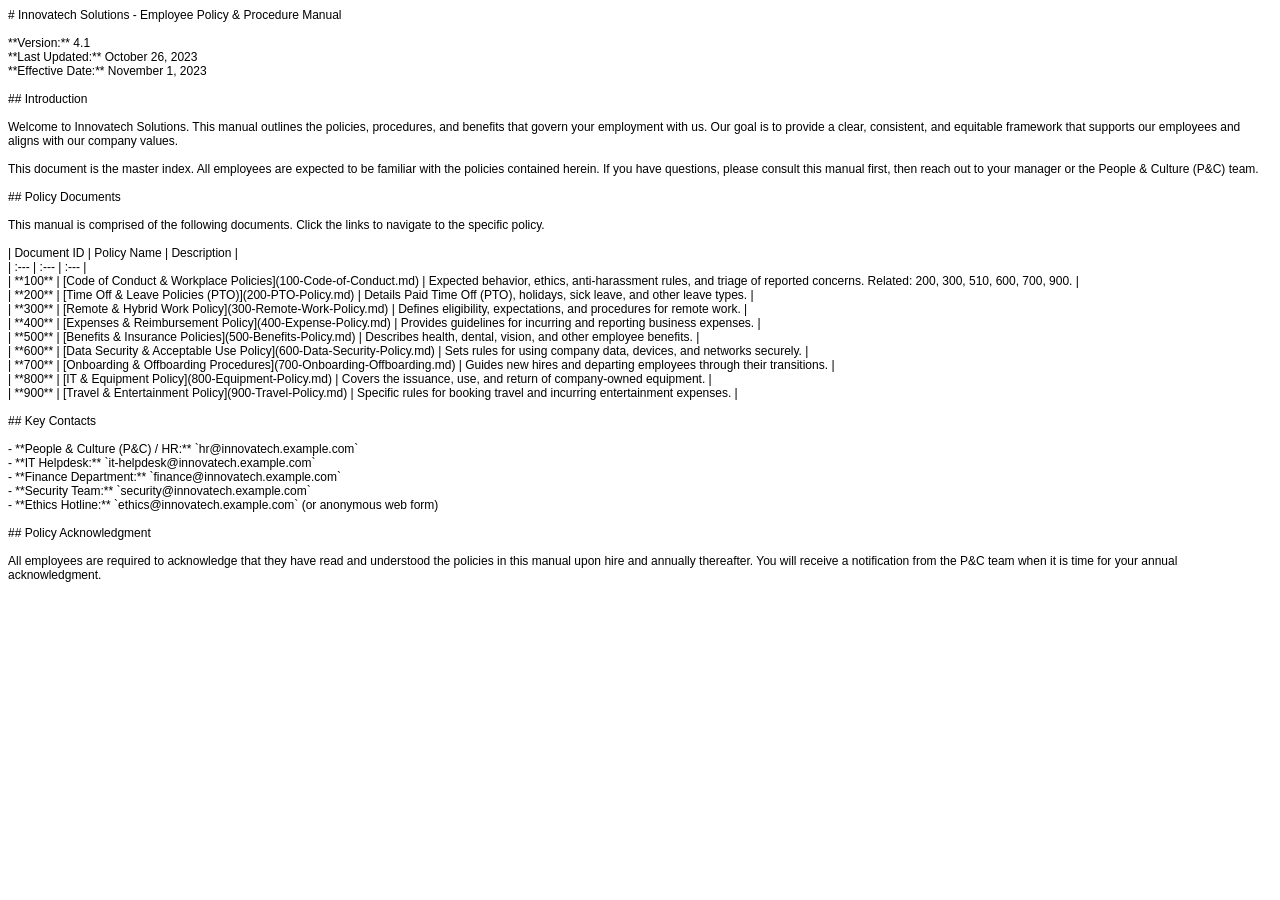
<file: Index.html>
<!DOCTYPE html PUBLIC "-//W3C//DTD HTML 4.01//EN" "http://www.w3.org/TR/html4/strict.dtd">
<html>
<head>
  <meta http-equiv="Content-Type" content="text/html; charset=utf-8">
  <meta http-equiv="Content-Style-Type" content="text/css">
  <title></title>
  <meta name="Generator" content="Cocoa HTML Writer">
  <meta name="CocoaVersion" content="2685.7">
  <style type="text/css">
    p.p1 {margin: 0.0px 0.0px 0.0px 0.0px; font: 12.0px Helvetica}
    p.p2 {margin: 0.0px 0.0px 0.0px 0.0px; font: 12.0px Helvetica; min-height: 14.0px}
  </style>
</head>
<body>
<p class="p1"># Innovatech Solutions - Employee Policy &amp; Procedure Manual</p>
<p class="p2"><br></p>
<p class="p1">**Version:** 4.1</p>
<p class="p1">**Last Updated:** October 26, 2023</p>
<p class="p1">**Effective Date:** November 1, 2023</p>
<p class="p2"><br></p>
<p class="p1">## Introduction</p>
<p class="p2"><br></p>
<p class="p1">Welcome to Innovatech Solutions. This manual outlines the policies, procedures, and benefits that govern your employment with us. Our goal is to provide a clear, consistent, and equitable framework that supports our employees and aligns with our company values.</p>
<p class="p2"><br></p>
<p class="p1">This document is the master index. All employees are expected to be familiar with the policies contained herein. If you have questions, please consult this manual first, then reach out to your manager or the People &amp; Culture (P&amp;C) team.</p>
<p class="p2"><br></p>
<p class="p1">## Policy Documents</p>
<p class="p2"><br></p>
<p class="p1">This manual is comprised of the following documents. Click the links to navigate to the specific policy.</p>
<p class="p2"><br></p>
<p class="p1">| Document ID | Policy Name | Description |</p>
<p class="p1">| :--- | :--- | :--- |</p>
<p class="p1">| **100** | [Code of Conduct &amp; Workplace Policies](100-Code-of-Conduct.md) | Expected behavior, ethics, anti-harassment rules, and triage of reported concerns. Related: 200, 300, 510, 600, 700, 900. |</p>
<p class="p1">| **200** | [Time Off &amp; Leave Policies (PTO)](200-PTO-Policy.md) | Details Paid Time Off (PTO), holidays, sick leave, and other leave types. |</p>
<p class="p1">| **300** | [Remote &amp; Hybrid Work Policy](300-Remote-Work-Policy.md) | Defines eligibility, expectations, and procedures for remote work. |</p>
<p class="p1">| **400** | [Expenses &amp; Reimbursement Policy](400-Expense-Policy.md) | Provides guidelines for incurring and reporting business expenses. |</p>
<p class="p1">| **500** | [Benefits &amp; Insurance Policies](500-Benefits-Policy.md) | Describes health, dental, vision, and other employee benefits. |</p>
<p class="p1">| **600** | [Data Security &amp; Acceptable Use Policy](600-Data-Security-Policy.md) | Sets rules for using company data, devices, and networks securely. |</p>
<p class="p1">| **700** | [Onboarding &amp; Offboarding Procedures](700-Onboarding-Offboarding.md) | Guides new hires and departing employees through their transitions. |</p>
<p class="p1">| **800** | [IT &amp; Equipment Policy](800-Equipment-Policy.md) | Covers the issuance, use, and return of company-owned equipment. |</p>
<p class="p1">| **900** | [Travel &amp; Entertainment Policy](900-Travel-Policy.md) | Specific rules for booking travel and incurring entertainment expenses. |</p>
<p class="p2"><br></p>
<p class="p1">## Key Contacts</p>
<p class="p2"><br></p>
<p class="p1">- **People &amp; Culture (P&amp;C) / HR:** `hr@innovatech.example.com`</p>
<p class="p1">- **IT Helpdesk:** `it-helpdesk@innovatech.example.com`</p>
<p class="p1">- **Finance Department:** `finance@innovatech.example.com`</p>
<p class="p1">- **Security Team:** `security@innovatech.example.com`</p>
<p class="p1">- **Ethics Hotline:** `ethics@innovatech.example.com` (or anonymous web form)</p>
<p class="p2"><br></p>
<p class="p1">## Policy Acknowledgment</p>
<p class="p2"><br></p>
<p class="p1">All employees are required to acknowledge that they have read and understood the policies in this manual upon hire and annually thereafter. You will receive a notification from the P&amp;C team when it is time for your annual acknowledgment.</p>
</body>
</html>
</file>
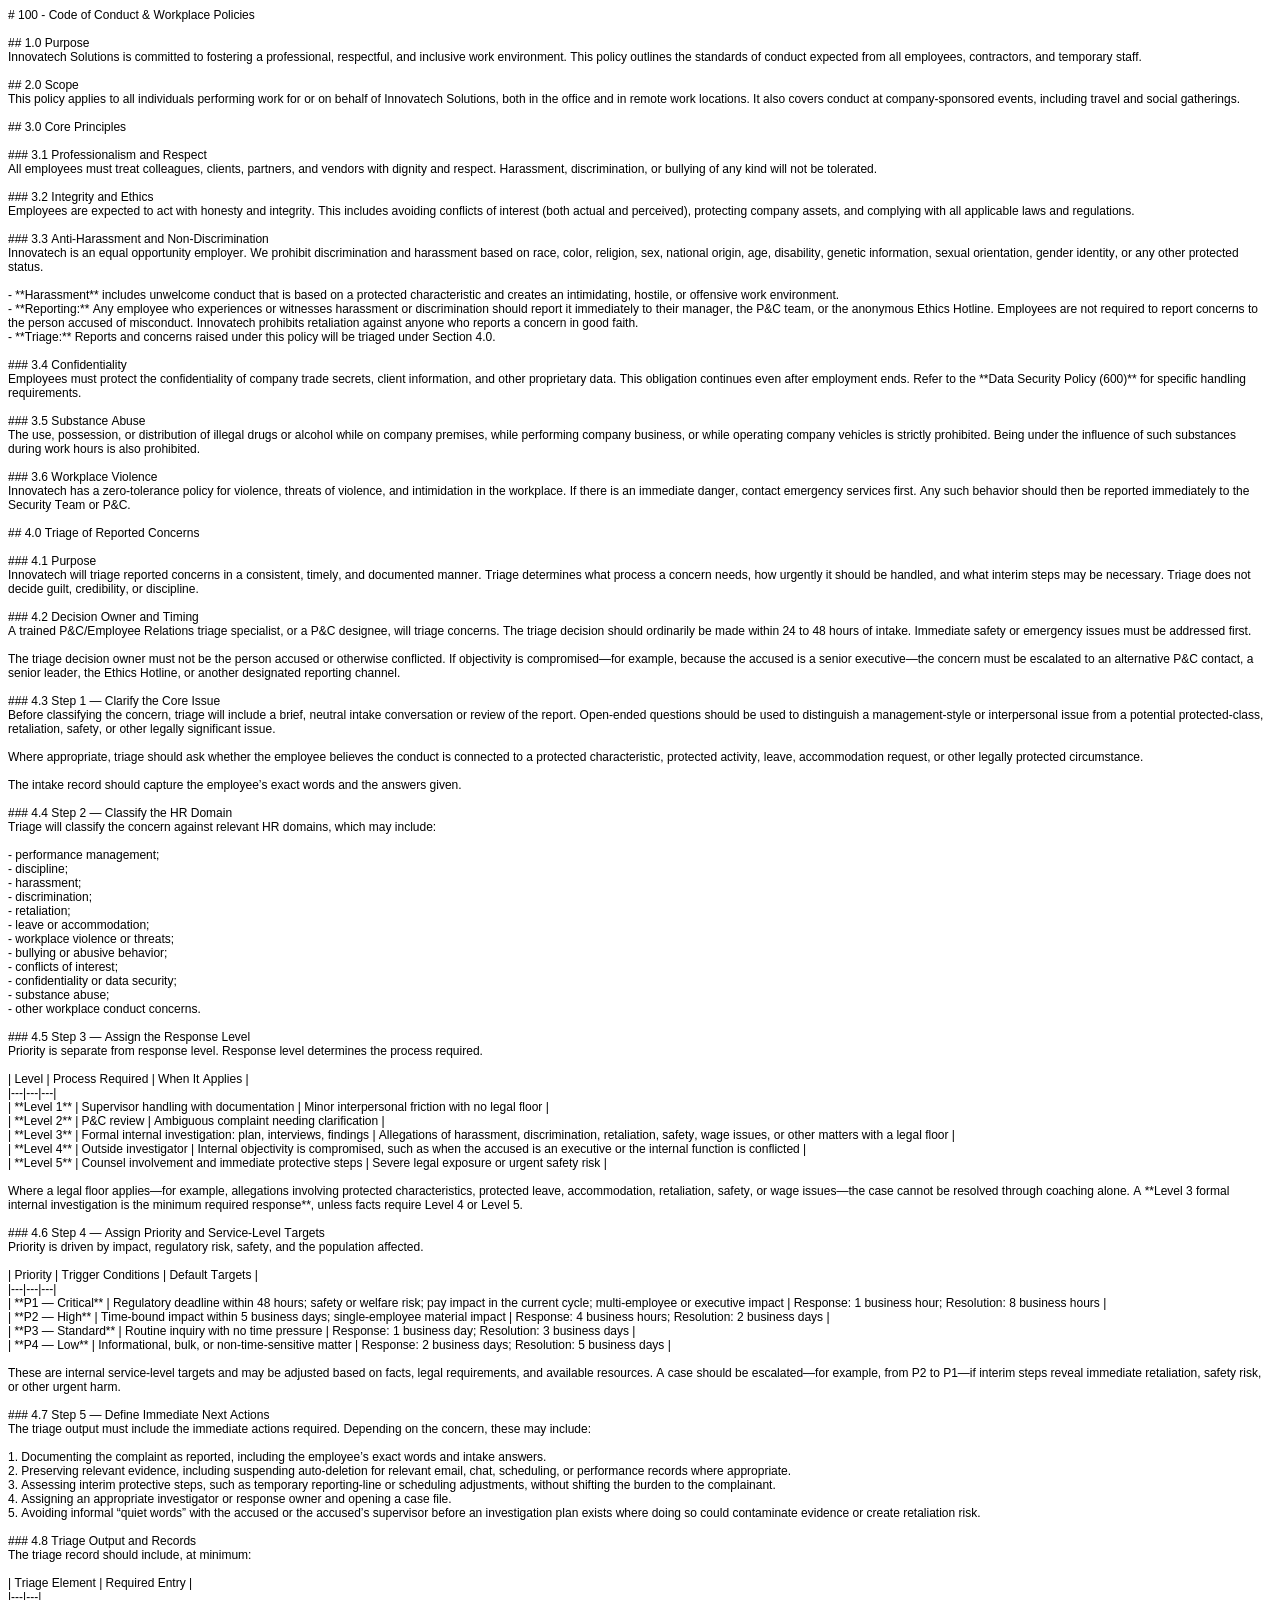
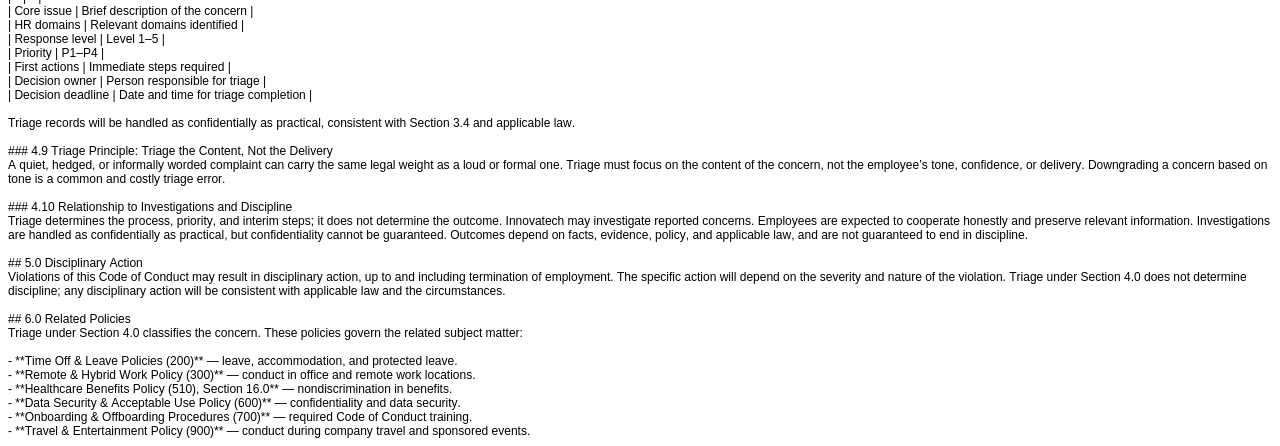
<file: 100-Code-of-Conduct.html>
<!DOCTYPE html PUBLIC "-//W3C//DTD HTML 4.01//EN" "http://www.w3.org/TR/html4/strict.dtd">
<html>
<head>
  <meta http-equiv="Content-Type" content="text/html; charset=utf-8">
  <meta http-equiv="Content-Style-Type" content="text/css">
  <title></title>
  <meta name="Generator" content="Cocoa HTML Writer">
  <meta name="CocoaVersion" content="2685.7">
  <style type="text/css">
    p.p1 {margin: 0.0px 0.0px 0.0px 0.0px; font: 12.0px Helvetica; -webkit-text-stroke: #000000}
    p.p2 {margin: 0.0px 0.0px 0.0px 0.0px; font: 12.0px Helvetica; -webkit-text-stroke: #000000; min-height: 14.0px}
    span.s1 {font-kerning: none}
  </style>
</head>
<body>
<p class="p1"><span class="s1"># 100 - Code of Conduct &amp; Workplace Policies</span></p>
<p class="p2"><span class="s1"></span><br></p>
<p class="p1"><span class="s1">## 1.0 Purpose</span></p>
<p class="p1"><span class="s1">Innovatech Solutions is committed to fostering a professional, respectful, and inclusive work environment. This policy outlines the standards of conduct expected from all employees, contractors, and temporary staff.</span></p>
<p class="p2"><span class="s1"></span><br></p>
<p class="p1"><span class="s1">## 2.0 Scope</span></p>
<p class="p1"><span class="s1">This policy applies to all individuals performing work for or on behalf of Innovatech Solutions, both in the office and in remote work locations. It also covers conduct at company-sponsored events, including travel and social gatherings.</span></p>
<p class="p2"><span class="s1"></span><br></p>
<p class="p1"><span class="s1">## 3.0 Core Principles</span></p>
<p class="p2"><span class="s1"></span><br></p>
<p class="p1"><span class="s1">### 3.1 Professionalism and Respect</span></p>
<p class="p1"><span class="s1">All employees must treat colleagues, clients, partners, and vendors with dignity and respect. Harassment, discrimination, or bullying of any kind will not be tolerated.</span></p>
<p class="p2"><span class="s1"></span><br></p>
<p class="p1"><span class="s1">### 3.2 Integrity and Ethics</span></p>
<p class="p1"><span class="s1">Employees are expected to act with honesty and integrity. This includes avoiding conflicts of interest (both actual and perceived), protecting company assets, and complying with all applicable laws and regulations.</span></p>
<p class="p2"><span class="s1"></span><br></p>
<p class="p1"><span class="s1">### 3.3 Anti-Harassment and Non-Discrimination</span></p>
<p class="p1"><span class="s1">Innovatech is an equal opportunity employer. We prohibit discrimination and harassment based on race, color, religion, sex, national origin, age, disability, genetic information, sexual orientation, gender identity, or any other protected status.</span></p>
<p class="p2"><span class="s1"></span><br></p>
<p class="p1"><span class="s1">- **Harassment** includes unwelcome conduct that is based on a protected characteristic and creates an intimidating, hostile, or offensive work environment.</span></p>
<p class="p1"><span class="s1">- **Reporting:** Any employee who experiences or witnesses harassment or discrimination should report it immediately to their manager, the P&amp;C team, or the anonymous Ethics Hotline. Employees are not required to report concerns to the person accused of misconduct. Innovatech prohibits retaliation against anyone who reports a concern in good faith.</span></p>
<p class="p1"><span class="s1">- **Triage:** Reports and concerns raised under this policy will be triaged under Section 4.0.</span></p>
<p class="p2"><span class="s1"></span><br></p>
<p class="p1"><span class="s1">### 3.4 Confidentiality</span></p>
<p class="p1"><span class="s1">Employees must protect the confidentiality of company trade secrets, client information, and other proprietary data. This obligation continues even after employment ends. Refer to the **Data Security Policy (600)** for specific handling requirements.</span></p>
<p class="p2"><span class="s1"></span><br></p>
<p class="p1"><span class="s1">### 3.5 Substance Abuse</span></p>
<p class="p1"><span class="s1">The use, possession, or distribution of illegal drugs or alcohol while on company premises, while performing company business, or while operating company vehicles is strictly prohibited. Being under the influence of such substances during work hours is also prohibited.</span></p>
<p class="p2"><span class="s1"></span><br></p>
<p class="p1"><span class="s1">### 3.6 Workplace Violence</span></p>
<p class="p1"><span class="s1">Innovatech has a zero-tolerance policy for violence, threats of violence, and intimidation in the workplace. If there is an immediate danger, contact emergency services first. Any such behavior should then be reported immediately to the Security Team or P&amp;C.</span></p>
<p class="p2"><span class="s1"></span><br></p>
<p class="p1"><span class="s1">## 4.0 Triage of Reported Concerns</span></p>
<p class="p2"><span class="s1"></span><br></p>
<p class="p1"><span class="s1">### 4.1 Purpose</span></p>
<p class="p1"><span class="s1">Innovatech will triage reported concerns in a consistent, timely, and documented manner. Triage determines what process a concern needs, how urgently it should be handled, and what interim steps may be necessary. Triage does not decide guilt, credibility, or discipline.</span></p>
<p class="p2"><span class="s1"></span><br></p>
<p class="p1"><span class="s1">### 4.2 Decision Owner and Timing</span></p>
<p class="p1"><span class="s1">A trained P&amp;C/Employee Relations triage specialist, or a P&amp;C designee, will triage concerns. The triage decision should ordinarily be made within 24 to 48 hours of intake. Immediate safety or emergency issues must be addressed first.</span></p>
<p class="p2"><span class="s1"></span><br></p>
<p class="p1"><span class="s1">The triage decision owner must not be the person accused or otherwise conflicted. If objectivity is compromised—for example, because the accused is a senior executive—the concern must be escalated to an alternative P&amp;C contact, a senior leader, the Ethics Hotline, or another designated reporting channel.</span></p>
<p class="p2"><span class="s1"></span><br></p>
<p class="p1"><span class="s1">### 4.3 Step 1 — Clarify the Core Issue</span></p>
<p class="p1"><span class="s1">Before classifying the concern, triage will include a brief, neutral intake conversation or review of the report. Open-ended questions should be used to distinguish a management-style or interpersonal issue from a potential protected-class, retaliation, safety, or other legally significant issue.</span></p>
<p class="p2"><span class="s1"></span><br></p>
<p class="p1"><span class="s1">Where appropriate, triage should ask whether the employee believes the conduct is connected to a protected characteristic, protected activity, leave, accommodation request, or other legally protected circumstance.</span></p>
<p class="p2"><span class="s1"></span><br></p>
<p class="p1"><span class="s1">The intake record should capture the employee’s exact words and the answers given.</span></p>
<p class="p2"><span class="s1"></span><br></p>
<p class="p1"><span class="s1">### 4.4 Step 2 — Classify the HR Domain</span></p>
<p class="p1"><span class="s1">Triage will classify the concern against relevant HR domains, which may include:</span></p>
<p class="p2"><span class="s1"></span><br></p>
<p class="p1"><span class="s1">- performance management;</span></p>
<p class="p1"><span class="s1">- discipline;</span></p>
<p class="p1"><span class="s1">- harassment;</span></p>
<p class="p1"><span class="s1">- discrimination;</span></p>
<p class="p1"><span class="s1">- retaliation;</span></p>
<p class="p1"><span class="s1">- leave or accommodation;</span></p>
<p class="p1"><span class="s1">- workplace violence or threats;</span></p>
<p class="p1"><span class="s1">- bullying or abusive behavior;</span></p>
<p class="p1"><span class="s1">- conflicts of interest;</span></p>
<p class="p1"><span class="s1">- confidentiality or data security;</span></p>
<p class="p1"><span class="s1">- substance abuse;</span></p>
<p class="p1"><span class="s1">- other workplace conduct concerns.</span></p>
<p class="p2"><span class="s1"></span><br></p>
<p class="p1"><span class="s1">### 4.5 Step 3 — Assign the Response Level</span></p>
<p class="p1"><span class="s1">Priority is separate from response level. Response level determines the process required.</span></p>
<p class="p2"><span class="s1"></span><br></p>
<p class="p1"><span class="s1">| Level | Process Required | When It Applies |</span></p>
<p class="p1"><span class="s1">|---|---|---|</span></p>
<p class="p1"><span class="s1">| **Level 1** | Supervisor handling with documentation | Minor interpersonal friction with no legal floor |</span></p>
<p class="p1"><span class="s1">| **Level 2** | P&amp;C review | Ambiguous complaint needing clarification |</span></p>
<p class="p1"><span class="s1">| **Level 3** | Formal internal investigation: plan, interviews, findings | Allegations of harassment, discrimination, retaliation, safety, wage issues, or other matters with a legal floor |</span></p>
<p class="p1"><span class="s1">| **Level 4** | Outside investigator | Internal objectivity is compromised, such as when the accused is an executive or the internal function is conflicted |</span></p>
<p class="p1"><span class="s1">| **Level 5** | Counsel involvement and immediate protective steps | Severe legal exposure or urgent safety risk |</span></p>
<p class="p2"><span class="s1"></span><br></p>
<p class="p1"><span class="s1">Where a legal floor applies—for example, allegations involving protected characteristics, protected leave, accommodation, retaliation, safety, or wage issues—the case cannot be resolved through coaching alone. A **Level 3 formal internal investigation is the minimum required response**, unless facts require Level 4 or Level 5.</span></p>
<p class="p2"><span class="s1"></span><br></p>
<p class="p1"><span class="s1">### 4.6 Step 4 — Assign Priority and Service-Level Targets</span></p>
<p class="p1"><span class="s1">Priority is driven by impact, regulatory risk, safety, and the population affected.</span></p>
<p class="p2"><span class="s1"></span><br></p>
<p class="p1"><span class="s1">| Priority | Trigger Conditions | Default Targets |</span></p>
<p class="p1"><span class="s1">|---|---|---|</span></p>
<p class="p1"><span class="s1">| **P1 — Critical** | Regulatory deadline within 48 hours; safety or welfare risk; pay impact in the current cycle; multi-employee or executive impact | Response: 1 business hour; Resolution: 8 business hours |</span></p>
<p class="p1"><span class="s1">| **P2 — High** | Time-bound impact within 5 business days; single-employee material impact | Response: 4 business hours; Resolution: 2 business days |</span></p>
<p class="p1"><span class="s1">| **P3 — Standard** | Routine inquiry with no time pressure | Response: 1 business day; Resolution: 3 business days |</span></p>
<p class="p1"><span class="s1">| **P4 — Low** | Informational, bulk, or non-time-sensitive matter | Response: 2 business days; Resolution: 5 business days |</span></p>
<p class="p2"><span class="s1"></span><br></p>
<p class="p1"><span class="s1">These are internal service-level targets and may be adjusted based on facts, legal requirements, and available resources. A case should be escalated—for example, from P2 to P1—if interim steps reveal immediate retaliation, safety risk, or other urgent harm.</span></p>
<p class="p2"><span class="s1"></span><br></p>
<p class="p1"><span class="s1">### 4.7 Step 5 — Define Immediate Next Actions</span></p>
<p class="p1"><span class="s1">The triage output must include the immediate actions required. Depending on the concern, these may include:</span></p>
<p class="p2"><span class="s1"></span><br></p>
<p class="p1"><span class="s1">1. Documenting the complaint as reported, including the employee’s exact words and intake answers.</span></p>
<p class="p1"><span class="s1">2. Preserving relevant evidence, including suspending auto-deletion for relevant email, chat, scheduling, or performance records where appropriate.</span></p>
<p class="p1"><span class="s1">3. Assessing interim protective steps, such as temporary reporting-line or scheduling adjustments, without shifting the burden to the complainant.</span></p>
<p class="p1"><span class="s1">4. Assigning an appropriate investigator or response owner and opening a case file.</span></p>
<p class="p1"><span class="s1">5. Avoiding informal “quiet words” with the accused or the accused’s supervisor before an investigation plan exists where doing so could contaminate evidence or create retaliation risk.</span></p>
<p class="p2"><span class="s1"></span><br></p>
<p class="p1"><span class="s1">### 4.8 Triage Output and Records</span></p>
<p class="p1"><span class="s1">The triage record should include, at minimum:</span></p>
<p class="p2"><span class="s1"></span><br></p>
<p class="p1"><span class="s1">| Triage Element | Required Entry |</span></p>
<p class="p1"><span class="s1">|---|---|</span></p>
<p class="p1"><span class="s1">| Core issue | Brief description of the concern |</span></p>
<p class="p1"><span class="s1">| HR domains | Relevant domains identified |</span></p>
<p class="p1"><span class="s1">| Response level | Level 1–5 |</span></p>
<p class="p1"><span class="s1">| Priority | P1–P4 |</span></p>
<p class="p1"><span class="s1">| First actions | Immediate steps required |</span></p>
<p class="p1"><span class="s1">| Decision owner | Person responsible for triage |</span></p>
<p class="p1"><span class="s1">| Decision deadline | Date and time for triage completion |</span></p>
<p class="p2"><span class="s1"></span><br></p>
<p class="p1"><span class="s1">Triage records will be handled as confidentially as practical, consistent with Section 3.4 and applicable law.</span></p>
<p class="p2"><span class="s1"></span><br></p>
<p class="p1"><span class="s1">### 4.9 Triage Principle: Triage the Content, Not the Delivery</span></p>
<p class="p1"><span class="s1">A quiet, hedged, or informally worded complaint can carry the same legal weight as a loud or formal one. Triage must focus on the content of the concern, not the employee’s tone, confidence, or delivery. Downgrading a concern based on tone is a common and costly triage error.</span></p>
<p class="p2"><span class="s1"></span><br></p>
<p class="p1"><span class="s1">### 4.10 Relationship to Investigations and Discipline</span></p>
<p class="p1"><span class="s1">Triage determines the process, priority, and interim steps; it does not determine the outcome. Innovatech may investigate reported concerns. Employees are expected to cooperate honestly and preserve relevant information. Investigations are handled as confidentially as practical, but confidentiality cannot be guaranteed. Outcomes depend on facts, evidence, policy, and applicable law, and are not guaranteed to end in discipline.</span></p>
<p class="p2"><span class="s1"></span><br></p>
<p class="p1"><span class="s1">## 5.0 Disciplinary Action</span></p>
<p class="p1"><span class="s1">Violations of this Code of Conduct may result in disciplinary action, up to and including termination of employment. The specific action will depend on the severity and nature of the violation. Triage under Section 4.0 does not determine discipline; any disciplinary action will be consistent with applicable law and the circumstances.</span></p>
<p class="p2"><span class="s1"></span><br></p>
<p class="p1"><span class="s1">## 6.0 Related Policies</span></p>
<p class="p1"><span class="s1">Triage under Section 4.0 classifies the concern. These policies govern the related subject matter:</span></p>
<p class="p2"><span class="s1"></span><br></p>
<p class="p1"><span class="s1">- **Time Off &amp; Leave Policies (200)** — leave, accommodation, and protected leave.</span></p>
<p class="p1"><span class="s1">- **Remote &amp; Hybrid Work Policy (300)** — conduct in office and remote work locations.</span></p>
<p class="p1"><span class="s1">- **Healthcare Benefits Policy (510), Section 16.0** — nondiscrimination in benefits.</span></p>
<p class="p1"><span class="s1">- **Data Security &amp; Acceptable Use Policy (600)** — confidentiality and data security.</span></p>
<p class="p1"><span class="s1">- **Onboarding &amp; Offboarding Procedures (700)** — required Code of Conduct training.</span></p>
<p class="p1"><span class="s1">- **Travel &amp; Entertainment Policy (900)** — conduct during company travel and sponsored events.</span></p>
</body>
</html>
</file>
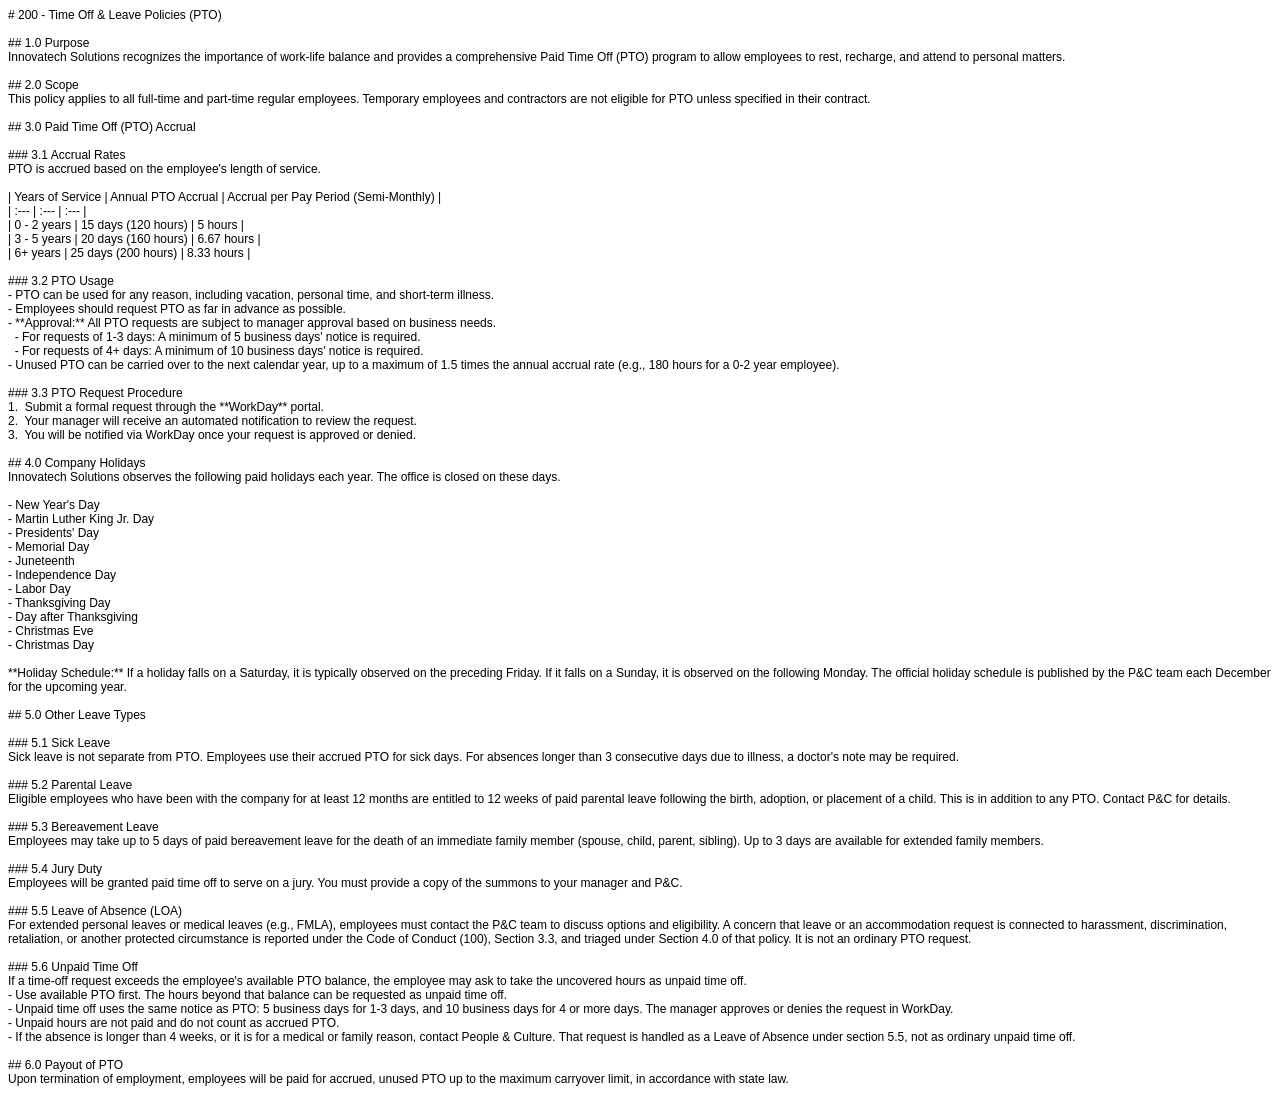
<file: 200-PTO-Policy.html>
<!DOCTYPE html PUBLIC "-//W3C//DTD HTML 4.01//EN" "http://www.w3.org/TR/html4/strict.dtd">
<html>
<head>
  <meta http-equiv="Content-Type" content="text/html; charset=utf-8">
  <meta http-equiv="Content-Style-Type" content="text/css">
  <title></title>
  <meta name="Generator" content="Cocoa HTML Writer">
  <meta name="CocoaVersion" content="2685.7">
  <style type="text/css">
    p.p1 {margin: 0.0px 0.0px 0.0px 0.0px; font: 12.0px Helvetica}
    p.p2 {margin: 0.0px 0.0px 0.0px 0.0px; font: 12.0px Helvetica; min-height: 14.0px}
  </style>
</head>
<body>
<p class="p1"># 200 - Time Off &amp; Leave Policies (PTO)</p>
<p class="p2"><br></p>
<p class="p1">## 1.0 Purpose</p>
<p class="p1">Innovatech Solutions recognizes the importance of work-life balance and provides a comprehensive Paid Time Off (PTO) program to allow employees to rest, recharge, and attend to personal matters.</p>
<p class="p2"><br></p>
<p class="p1">## 2.0 Scope</p>
<p class="p1">This policy applies to all full-time and part-time regular employees. Temporary employees and contractors are not eligible for PTO unless specified in their contract.</p>
<p class="p2"><br></p>
<p class="p1">## 3.0 Paid Time Off (PTO) Accrual</p>
<p class="p2"><br></p>
<p class="p1">### 3.1 Accrual Rates</p>
<p class="p1">PTO is accrued based on the employee's length of service.</p>
<p class="p2"><br></p>
<p class="p1">| Years of Service | Annual PTO Accrual | Accrual per Pay Period (Semi-Monthly) |</p>
<p class="p1">| :--- | :--- | :--- |</p>
<p class="p1">| 0 - 2 years | 15 days (120 hours) | 5 hours |</p>
<p class="p1">| 3 - 5 years | 20 days (160 hours) | 6.67 hours |</p>
<p class="p1">| 6+ years | 25 days (200 hours) | 8.33 hours |</p>
<p class="p2"><br></p>
<p class="p1">### 3.2 PTO Usage</p>
<p class="p1">- PTO can be used for any reason, including vacation, personal time, and short-term illness.</p>
<p class="p1">- Employees should request PTO as far in advance as possible.</p>
<p class="p1">- **Approval:** All PTO requests are subject to manager approval based on business needs.</p>
<p class="p1"><span class="Apple-converted-space">  </span>- For requests of 1-3 days: A minimum of 5 business days' notice is required.</p>
<p class="p1"><span class="Apple-converted-space">  </span>- For requests of 4+ days: A minimum of 10 business days' notice is required.</p>
<p class="p1">- Unused PTO can be carried over to the next calendar year, up to a maximum of 1.5 times the annual accrual rate (e.g., 180 hours for a 0-2 year employee).</p>
<p class="p2"><br></p>
<p class="p1">### 3.3 PTO Request Procedure</p>
<p class="p1">1.<span class="Apple-converted-space">  </span>Submit a formal request through the **WorkDay** portal.</p>
<p class="p1">2.<span class="Apple-converted-space">  </span>Your manager will receive an automated notification to review the request.</p>
<p class="p1">3.<span class="Apple-converted-space">  </span>You will be notified via WorkDay once your request is approved or denied.</p>
<p class="p2"><br></p>
<p class="p1">## 4.0 Company Holidays</p>
<p class="p1">Innovatech Solutions observes the following paid holidays each year. The office is closed on these days.</p>
<p class="p2"><br></p>
<p class="p1">- New Year's Day</p>
<p class="p1">- Martin Luther King Jr. Day</p>
<p class="p1">- Presidents' Day</p>
<p class="p1">- Memorial Day</p>
<p class="p1">- Juneteenth</p>
<p class="p1">- Independence Day</p>
<p class="p1">- Labor Day</p>
<p class="p1">- Thanksgiving Day</p>
<p class="p1">- Day after Thanksgiving</p>
<p class="p1">- Christmas Eve</p>
<p class="p1">- Christmas Day</p>
<p class="p2"><br></p>
<p class="p1">**Holiday Schedule:** If a holiday falls on a Saturday, it is typically observed on the preceding Friday. If it falls on a Sunday, it is observed on the following Monday. The official holiday schedule is published by the P&amp;C team each December for the upcoming year.</p>
<p class="p2"><br></p>
<p class="p1">## 5.0 Other Leave Types</p>
<p class="p2"><br></p>
<p class="p1">### 5.1 Sick Leave</p>
<p class="p1">Sick leave is not separate from PTO. Employees use their accrued PTO for sick days. For absences longer than 3 consecutive days due to illness, a doctor's note may be required.</p>
<p class="p2"><br></p>
<p class="p1">### 5.2 Parental Leave</p>
<p class="p1">Eligible employees who have been with the company for at least 12 months are entitled to 12 weeks of paid parental leave following the birth, adoption, or placement of a child. This is in addition to any PTO. Contact P&amp;C for details.</p>
<p class="p2"><br></p>
<p class="p1">### 5.3 Bereavement Leave</p>
<p class="p1">Employees may take up to 5 days of paid bereavement leave for the death of an immediate family member (spouse, child, parent, sibling). Up to 3 days are available for extended family members.</p>
<p class="p2"><br></p>
<p class="p1">### 5.4 Jury Duty</p>
<p class="p1">Employees will be granted paid time off to serve on a jury. You must provide a copy of the summons to your manager and P&amp;C.</p>
<p class="p2"><br></p>
<p class="p1">### 5.5 Leave of Absence (LOA)</p>
<p class="p1">For extended personal leaves or medical leaves (e.g., FMLA), employees must contact the P&amp;C team to discuss options and eligibility. A concern that leave or an accommodation request is connected to harassment, discrimination, retaliation, or another protected circumstance is reported under the Code of Conduct (100), Section 3.3, and triaged under Section 4.0 of that policy. It is not an ordinary PTO request.</p>
<p class="p2"><br></p>
<p class="p1">### 5.6 Unpaid Time Off</p>
<p class="p1">If a time-off request exceeds the employee's available PTO balance, the employee may ask to take the uncovered hours as unpaid time off.</p>
<p class="p1">- Use available PTO first. The hours beyond that balance can be requested as unpaid time off.</p>
<p class="p1">- Unpaid time off uses the same notice as PTO: 5 business days for 1-3 days, and 10 business days for 4 or more days. The manager approves or denies the request in WorkDay.</p>
<p class="p1">- Unpaid hours are not paid and do not count as accrued PTO.</p>
<p class="p1">- If the absence is longer than 4 weeks, or it is for a medical or family reason, contact People &amp; Culture. That request is handled as a Leave of Absence under section 5.5, not as ordinary unpaid time off.</p>
<p class="p2"><br></p>
<p class="p1">## 6.0 Payout of PTO</p>
<p class="p1">Upon termination of employment, employees will be paid for accrued, unused PTO up to the maximum carryover limit, in accordance with state law.</p>
</body>
</html>
</file>
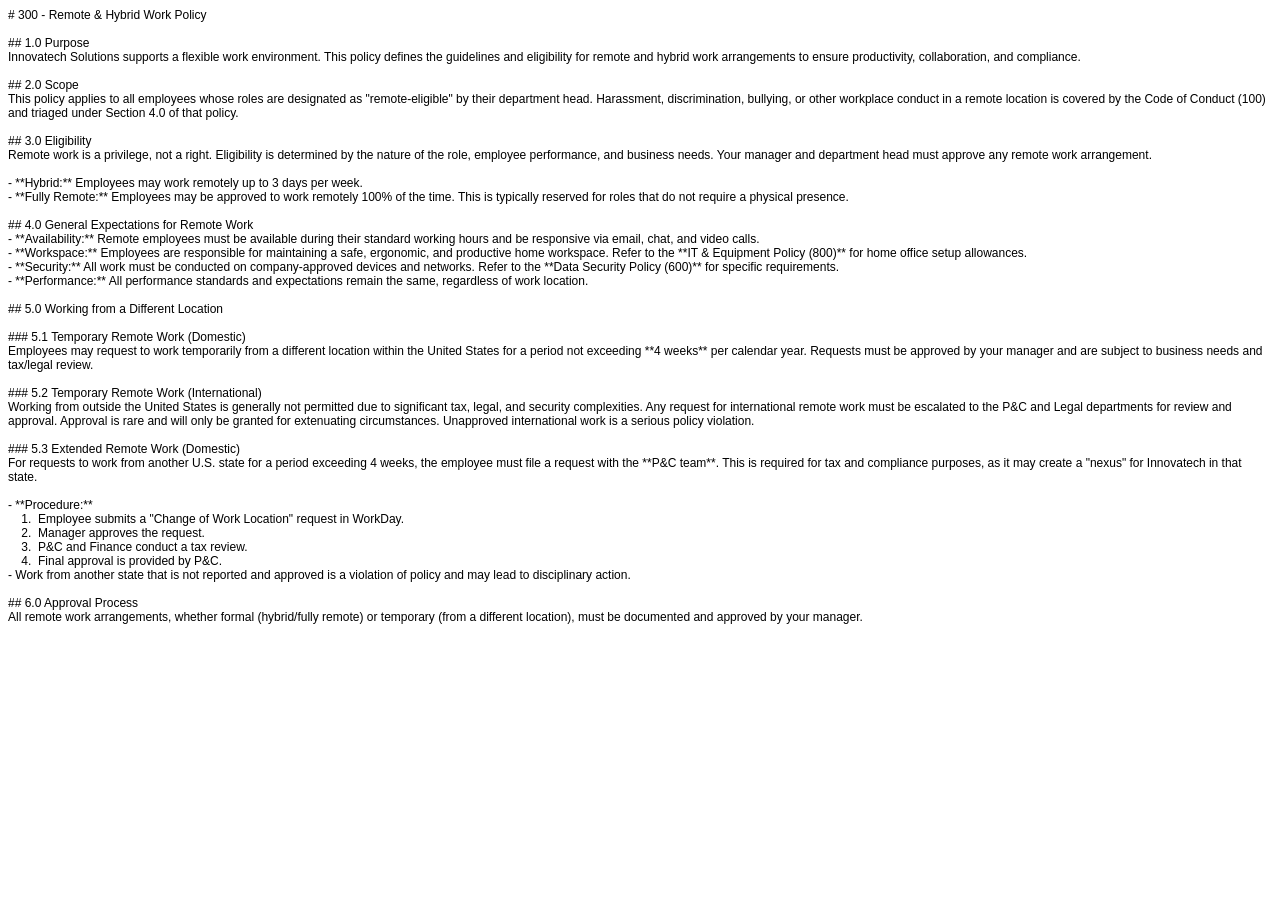
<file: 300-Remote-Work-Policy.html>
<!DOCTYPE html PUBLIC "-//W3C//DTD HTML 4.01//EN" "http://www.w3.org/TR/html4/strict.dtd">
<html>
<head>
  <meta http-equiv="Content-Type" content="text/html; charset=utf-8">
  <meta http-equiv="Content-Style-Type" content="text/css">
  <title></title>
  <meta name="Generator" content="Cocoa HTML Writer">
  <meta name="CocoaVersion" content="2685.7">
  <style type="text/css">
    p.p1 {margin: 0.0px 0.0px 0.0px 0.0px; font: 12.0px Helvetica}
    p.p2 {margin: 0.0px 0.0px 0.0px 0.0px; font: 12.0px Helvetica; min-height: 14.0px}
  </style>
</head>
<body>
<p class="p1"># 300 - Remote &amp; Hybrid Work Policy</p>
<p class="p2"><br></p>
<p class="p1">## 1.0 Purpose</p>
<p class="p1">Innovatech Solutions supports a flexible work environment. This policy defines the guidelines and eligibility for remote and hybrid work arrangements to ensure productivity, collaboration, and compliance.</p>
<p class="p2"><br></p>
<p class="p1">## 2.0 Scope</p>
<p class="p1">This policy applies to all employees whose roles are designated as "remote-eligible" by their department head. Harassment, discrimination, bullying, or other workplace conduct in a remote location is covered by the Code of Conduct (100) and triaged under Section 4.0 of that policy.</p>
<p class="p2"><br></p>
<p class="p1">## 3.0 Eligibility</p>
<p class="p1">Remote work is a privilege, not a right. Eligibility is determined by the nature of the role, employee performance, and business needs. Your manager and department head must approve any remote work arrangement.</p>
<p class="p2"><br></p>
<p class="p1">- **Hybrid:** Employees may work remotely up to 3 days per week.</p>
<p class="p1">- **Fully Remote:** Employees may be approved to work remotely 100% of the time. This is typically reserved for roles that do not require a physical presence.</p>
<p class="p2"><br></p>
<p class="p1">## 4.0 General Expectations for Remote Work</p>
<p class="p1">- **Availability:** Remote employees must be available during their standard working hours and be responsive via email, chat, and video calls.</p>
<p class="p1">- **Workspace:** Employees are responsible for maintaining a safe, ergonomic, and productive home workspace. Refer to the **IT &amp; Equipment Policy (800)** for home office setup allowances.</p>
<p class="p1">- **Security:** All work must be conducted on company-approved devices and networks. Refer to the **Data Security Policy (600)** for specific requirements.</p>
<p class="p1">- **Performance:** All performance standards and expectations remain the same, regardless of work location.</p>
<p class="p2"><br></p>
<p class="p1">## 5.0 Working from a Different Location</p>
<p class="p2"><br></p>
<p class="p1">### 5.1 Temporary Remote Work (Domestic)</p>
<p class="p1">Employees may request to work temporarily from a different location within the United States for a period not exceeding **4 weeks** per calendar year. Requests must be approved by your manager and are subject to business needs and tax/legal review.</p>
<p class="p2"><br></p>
<p class="p1">### 5.2 Temporary Remote Work (International)</p>
<p class="p1">Working from outside the United States is generally not permitted due to significant tax, legal, and security complexities. Any request for international remote work must be escalated to the P&amp;C and Legal departments for review and approval. Approval is rare and will only be granted for extenuating circumstances. Unapproved international work is a serious policy violation.</p>
<p class="p2"><br></p>
<p class="p1">### 5.3 Extended Remote Work (Domestic)</p>
<p class="p1">For requests to work from another U.S. state for a period exceeding 4 weeks, the employee must file a request with the **P&amp;C team**. This is required for tax and compliance purposes, as it may create a "nexus" for Innovatech in that state.</p>
<p class="p2"><br></p>
<p class="p1">- **Procedure:**</p>
<p class="p1"><span class="Apple-converted-space">    </span>1.<span class="Apple-converted-space">  </span>Employee submits a "Change of Work Location" request in WorkDay.</p>
<p class="p1"><span class="Apple-converted-space">    </span>2.<span class="Apple-converted-space">  </span>Manager approves the request.</p>
<p class="p1"><span class="Apple-converted-space">    </span>3.<span class="Apple-converted-space">  </span>P&amp;C and Finance conduct a tax review.</p>
<p class="p1"><span class="Apple-converted-space">    </span>4.<span class="Apple-converted-space">  </span>Final approval is provided by P&amp;C.</p>
<p class="p1">- Work from another state that is not reported and approved is a violation of policy and may lead to disciplinary action.</p>
<p class="p2"><br></p>
<p class="p1">## 6.0 Approval Process</p>
<p class="p1">All remote work arrangements, whether formal (hybrid/fully remote) or temporary (from a different location), must be documented and approved by your manager.</p>
</body>
</html>
</file>
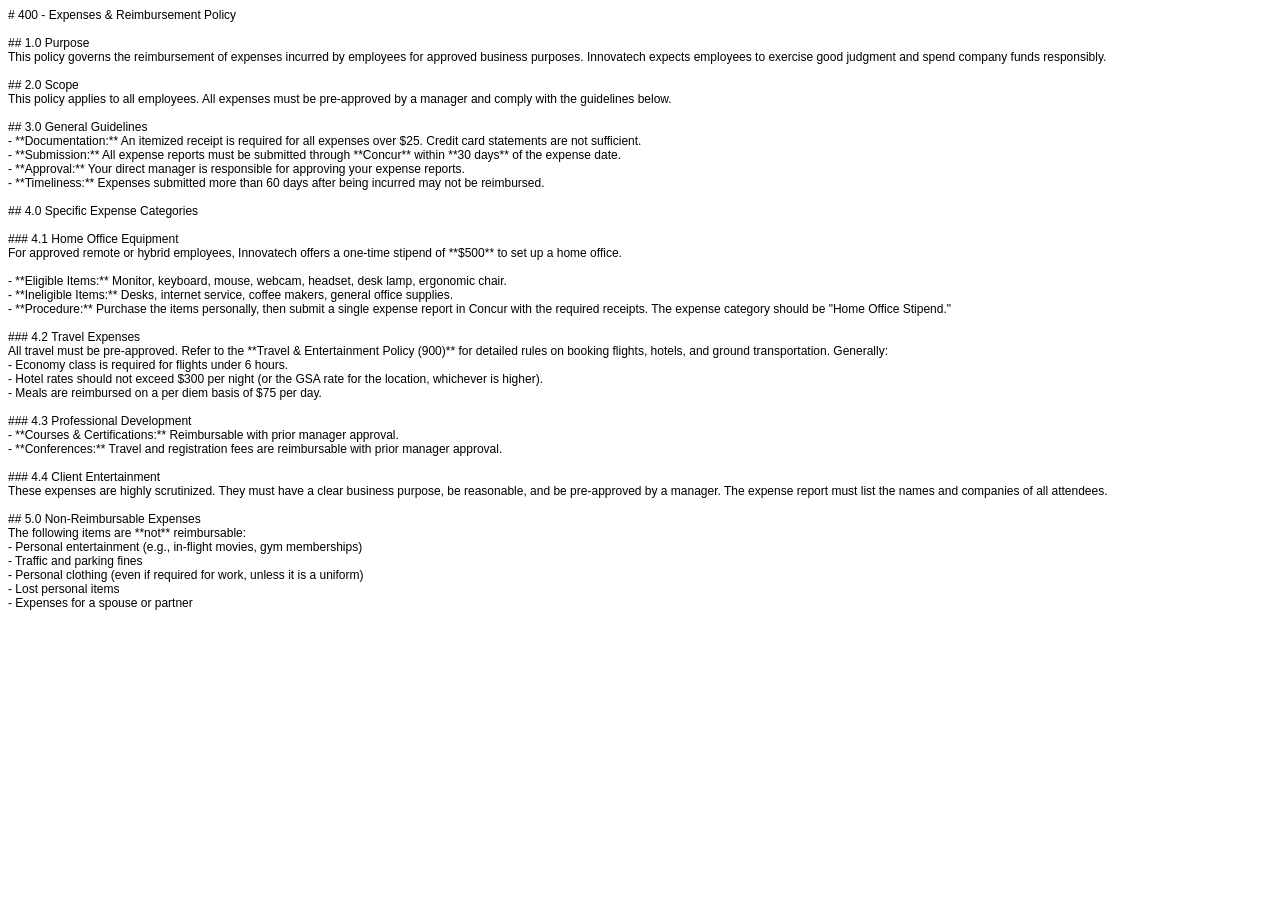
<file: 400-Expense-Policy.html>
<!DOCTYPE html PUBLIC "-//W3C//DTD HTML 4.01//EN" "http://www.w3.org/TR/html4/strict.dtd">
<html>
<head>
  <meta http-equiv="Content-Type" content="text/html; charset=utf-8">
  <meta http-equiv="Content-Style-Type" content="text/css">
  <title></title>
  <meta name="Generator" content="Cocoa HTML Writer">
  <meta name="CocoaVersion" content="2685.7">
  <style type="text/css">
    p.p1 {margin: 0.0px 0.0px 0.0px 0.0px; font: 12.0px Helvetica}
    p.p2 {margin: 0.0px 0.0px 0.0px 0.0px; font: 12.0px Helvetica; min-height: 14.0px}
  </style>
</head>
<body>
<p class="p1"># 400 - Expenses &amp; Reimbursement Policy</p>
<p class="p2"><br></p>
<p class="p1">## 1.0 Purpose</p>
<p class="p1">This policy governs the reimbursement of expenses incurred by employees for approved business purposes. Innovatech expects employees to exercise good judgment and spend company funds responsibly.</p>
<p class="p2"><br></p>
<p class="p1">## 2.0 Scope</p>
<p class="p1">This policy applies to all employees. All expenses must be pre-approved by a manager and comply with the guidelines below.</p>
<p class="p2"><br></p>
<p class="p1">## 3.0 General Guidelines</p>
<p class="p1">- **Documentation:** An itemized receipt is required for all expenses over $25. Credit card statements are not sufficient.</p>
<p class="p1">- **Submission:** All expense reports must be submitted through **Concur** within **30 days** of the expense date.</p>
<p class="p1">- **Approval:** Your direct manager is responsible for approving your expense reports.</p>
<p class="p1">- **Timeliness:** Expenses submitted more than 60 days after being incurred may not be reimbursed.</p>
<p class="p2"><br></p>
<p class="p1">## 4.0 Specific Expense Categories</p>
<p class="p2"><br></p>
<p class="p1">### 4.1 Home Office Equipment</p>
<p class="p1">For approved remote or hybrid employees, Innovatech offers a one-time stipend of **$500** to set up a home office.</p>
<p class="p2"><br></p>
<p class="p1">- **Eligible Items:** Monitor, keyboard, mouse, webcam, headset, desk lamp, ergonomic chair.</p>
<p class="p1">- **Ineligible Items:** Desks, internet service, coffee makers, general office supplies.</p>
<p class="p1">- **Procedure:** Purchase the items personally, then submit a single expense report in Concur with the required receipts. The expense category should be "Home Office Stipend."</p>
<p class="p2"><br></p>
<p class="p1">### 4.2 Travel Expenses</p>
<p class="p1">All travel must be pre-approved. Refer to the **Travel &amp; Entertainment Policy (900)** for detailed rules on booking flights, hotels, and ground transportation. Generally:</p>
<p class="p1">- Economy class is required for flights under 6 hours.</p>
<p class="p1">- Hotel rates should not exceed $300 per night (or the GSA rate for the location, whichever is higher).</p>
<p class="p1">- Meals are reimbursed on a per diem basis of $75 per day.</p>
<p class="p2"><br></p>
<p class="p1">### 4.3 Professional Development</p>
<p class="p1">- **Courses &amp; Certifications:** Reimbursable with prior manager approval.</p>
<p class="p1">- **Conferences:** Travel and registration fees are reimbursable with prior manager approval.</p>
<p class="p2"><br></p>
<p class="p1">### 4.4 Client Entertainment</p>
<p class="p1">These expenses are highly scrutinized. They must have a clear business purpose, be reasonable, and be pre-approved by a manager. The expense report must list the names and companies of all attendees.</p>
<p class="p2"><br></p>
<p class="p1">## 5.0 Non-Reimbursable Expenses</p>
<p class="p1">The following items are **not** reimbursable:</p>
<p class="p1">- Personal entertainment (e.g., in-flight movies, gym memberships)</p>
<p class="p1">- Traffic and parking fines</p>
<p class="p1">- Personal clothing (even if required for work, unless it is a uniform)</p>
<p class="p1">- Lost personal items</p>
<p class="p1">- Expenses for a spouse or partner</p>
</body>
</html>
</file>
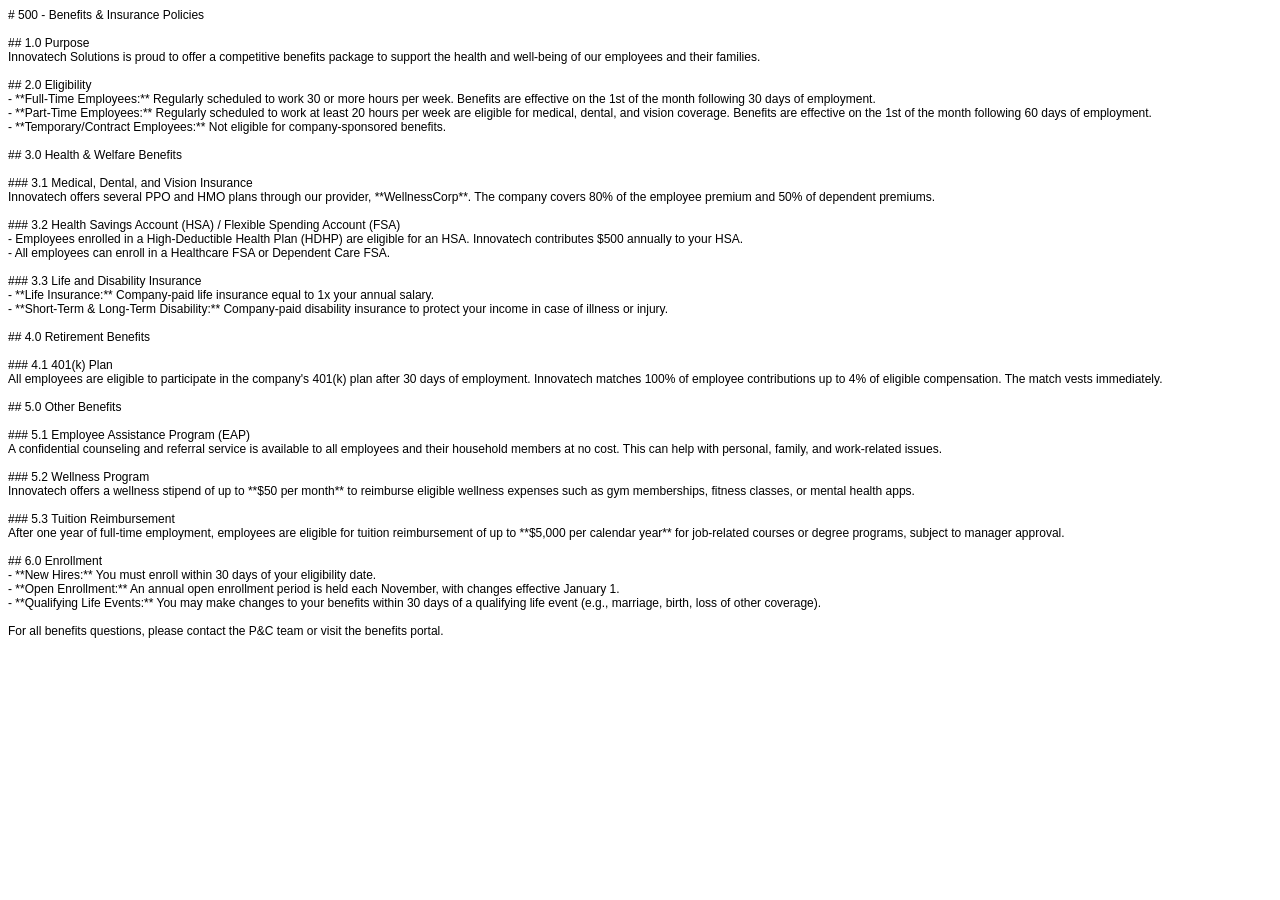
<file: 500-Benefits-Policy.html>
<!DOCTYPE html PUBLIC "-//W3C//DTD HTML 4.01//EN" "http://www.w3.org/TR/html4/strict.dtd">
<html>
<head>
  <meta http-equiv="Content-Type" content="text/html; charset=utf-8">
  <meta http-equiv="Content-Style-Type" content="text/css">
  <title></title>
  <meta name="Generator" content="Cocoa HTML Writer">
  <meta name="CocoaVersion" content="2685.7">
  <style type="text/css">
    p.p1 {margin: 0.0px 0.0px 0.0px 0.0px; font: 12.0px Helvetica}
    p.p2 {margin: 0.0px 0.0px 0.0px 0.0px; font: 12.0px Helvetica; min-height: 14.0px}
  </style>
</head>
<body>
<p class="p1"># 500 - Benefits &amp; Insurance Policies</p>
<p class="p2"><br></p>
<p class="p1">## 1.0 Purpose</p>
<p class="p1">Innovatech Solutions is proud to offer a competitive benefits package to support the health and well-being of our employees and their families.</p>
<p class="p2"><br></p>
<p class="p1">## 2.0 Eligibility</p>
<p class="p1">- **Full-Time Employees:** Regularly scheduled to work 30 or more hours per week. Benefits are effective on the 1st of the month following 30 days of employment.</p>
<p class="p1">- **Part-Time Employees:** Regularly scheduled to work at least 20 hours per week are eligible for medical, dental, and vision coverage. Benefits are effective on the 1st of the month following 60 days of employment.</p>
<p class="p1">- **Temporary/Contract Employees:** Not eligible for company-sponsored benefits.</p>
<p class="p2"><br></p>
<p class="p1">## 3.0 Health &amp; Welfare Benefits</p>
<p class="p2"><br></p>
<p class="p1">### 3.1 Medical, Dental, and Vision Insurance</p>
<p class="p1">Innovatech offers several PPO and HMO plans through our provider, **WellnessCorp**. The company covers 80% of the employee premium and 50% of dependent premiums.</p>
<p class="p2"><br></p>
<p class="p1">### 3.2 Health Savings Account (HSA) / Flexible Spending Account (FSA)</p>
<p class="p1">- Employees enrolled in a High-Deductible Health Plan (HDHP) are eligible for an HSA. Innovatech contributes $500 annually to your HSA.</p>
<p class="p1">- All employees can enroll in a Healthcare FSA or Dependent Care FSA.</p>
<p class="p2"><br></p>
<p class="p1">### 3.3 Life and Disability Insurance</p>
<p class="p1">- **Life Insurance:** Company-paid life insurance equal to 1x your annual salary.</p>
<p class="p1">- **Short-Term &amp; Long-Term Disability:** Company-paid disability insurance to protect your income in case of illness or injury.</p>
<p class="p2"><br></p>
<p class="p1">## 4.0 Retirement Benefits</p>
<p class="p2"><br></p>
<p class="p1">### 4.1 401(k) Plan</p>
<p class="p1">All employees are eligible to participate in the company's 401(k) plan after 30 days of employment. Innovatech matches 100% of employee contributions up to 4% of eligible compensation. The match vests immediately.</p>
<p class="p2"><br></p>
<p class="p1">## 5.0 Other Benefits</p>
<p class="p2"><br></p>
<p class="p1">### 5.1 Employee Assistance Program (EAP)</p>
<p class="p1">A confidential counseling and referral service is available to all employees and their household members at no cost. This can help with personal, family, and work-related issues.</p>
<p class="p2"><br></p>
<p class="p1">### 5.2 Wellness Program</p>
<p class="p1">Innovatech offers a wellness stipend of up to **$50 per month** to reimburse eligible wellness expenses such as gym memberships, fitness classes, or mental health apps.</p>
<p class="p2"><br></p>
<p class="p1">### 5.3 Tuition Reimbursement</p>
<p class="p1">After one year of full-time employment, employees are eligible for tuition reimbursement of up to **$5,000 per calendar year** for job-related courses or degree programs, subject to manager approval.</p>
<p class="p2"><br></p>
<p class="p1">## 6.0 Enrollment</p>
<p class="p1">- **New Hires:** You must enroll within 30 days of your eligibility date.</p>
<p class="p1">- **Open Enrollment:** An annual open enrollment period is held each November, with changes effective January 1.</p>
<p class="p1">- **Qualifying Life Events:** You may make changes to your benefits within 30 days of a qualifying life event (e.g., marriage, birth, loss of other coverage).</p>
<p class="p2"><br></p>
<p class="p1">For all benefits questions, please contact the P&amp;C team or visit the benefits portal.</p>
</body>
</html>
</file>
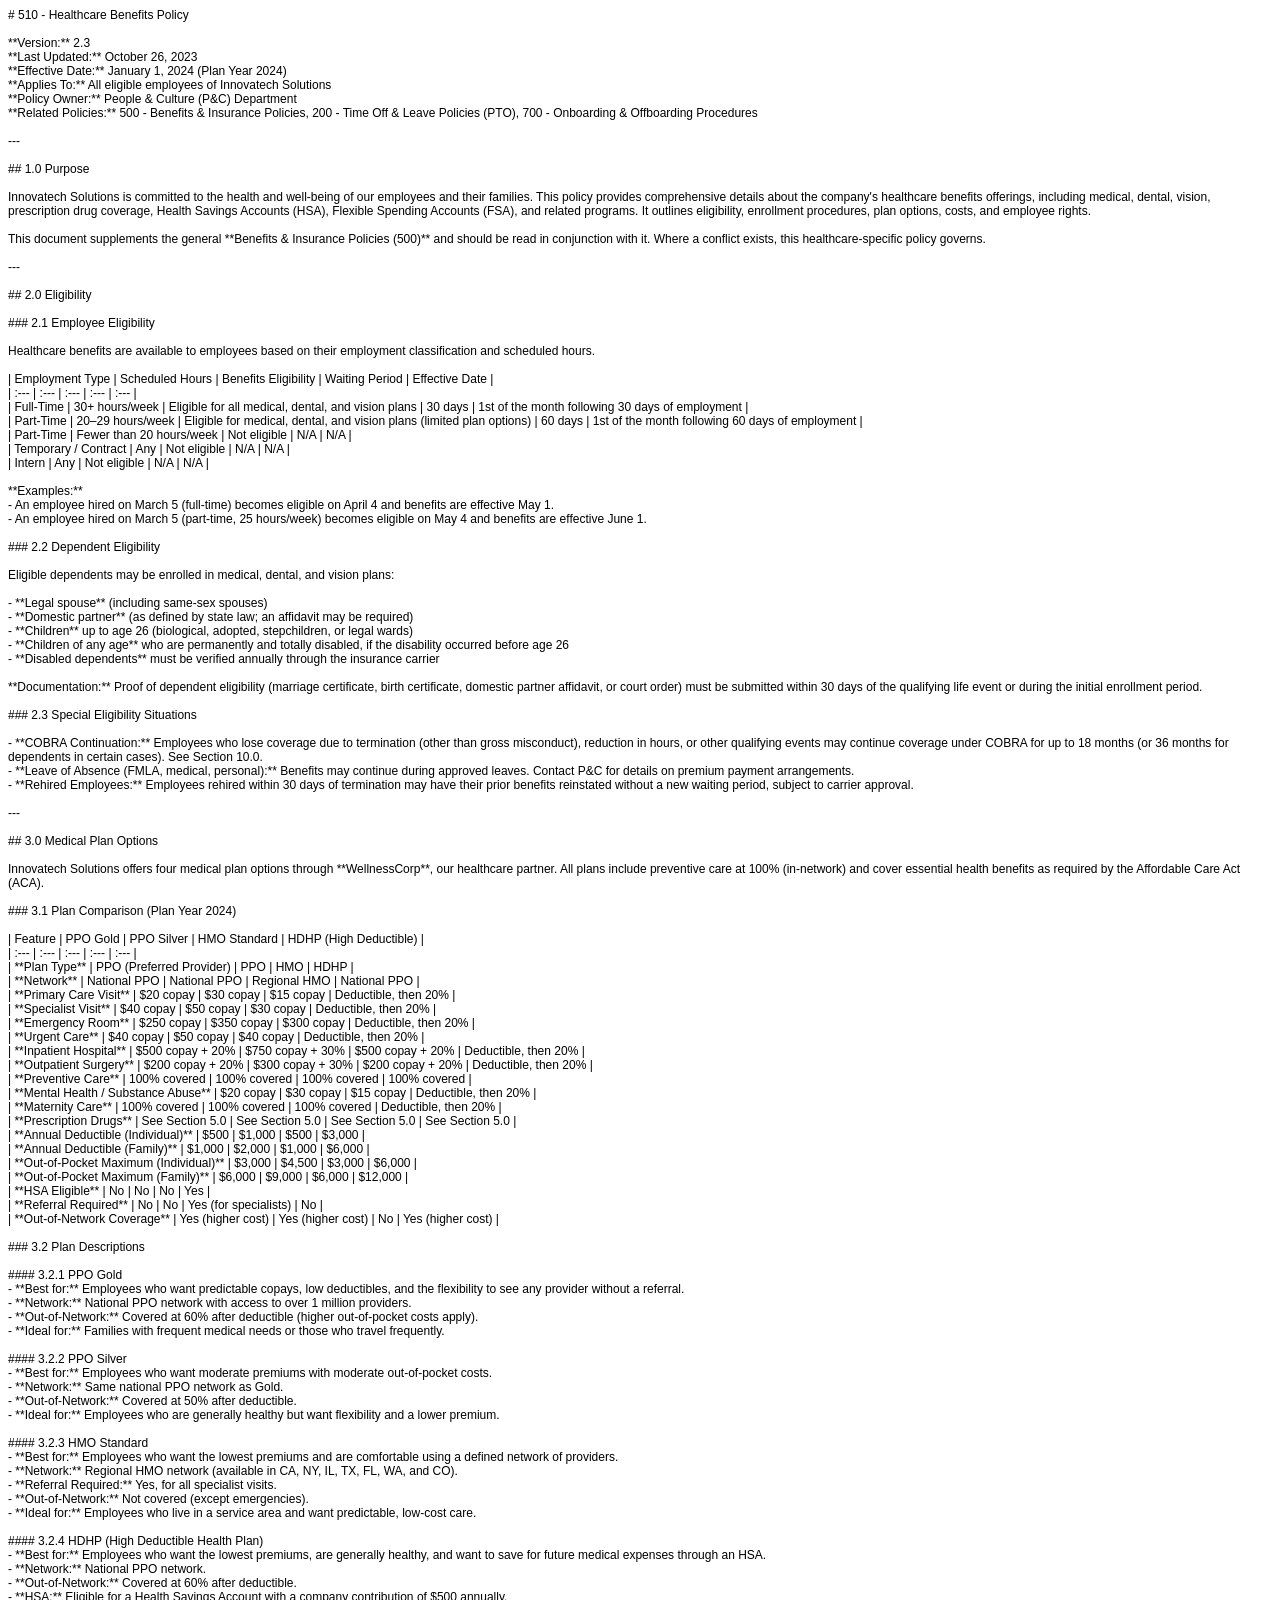
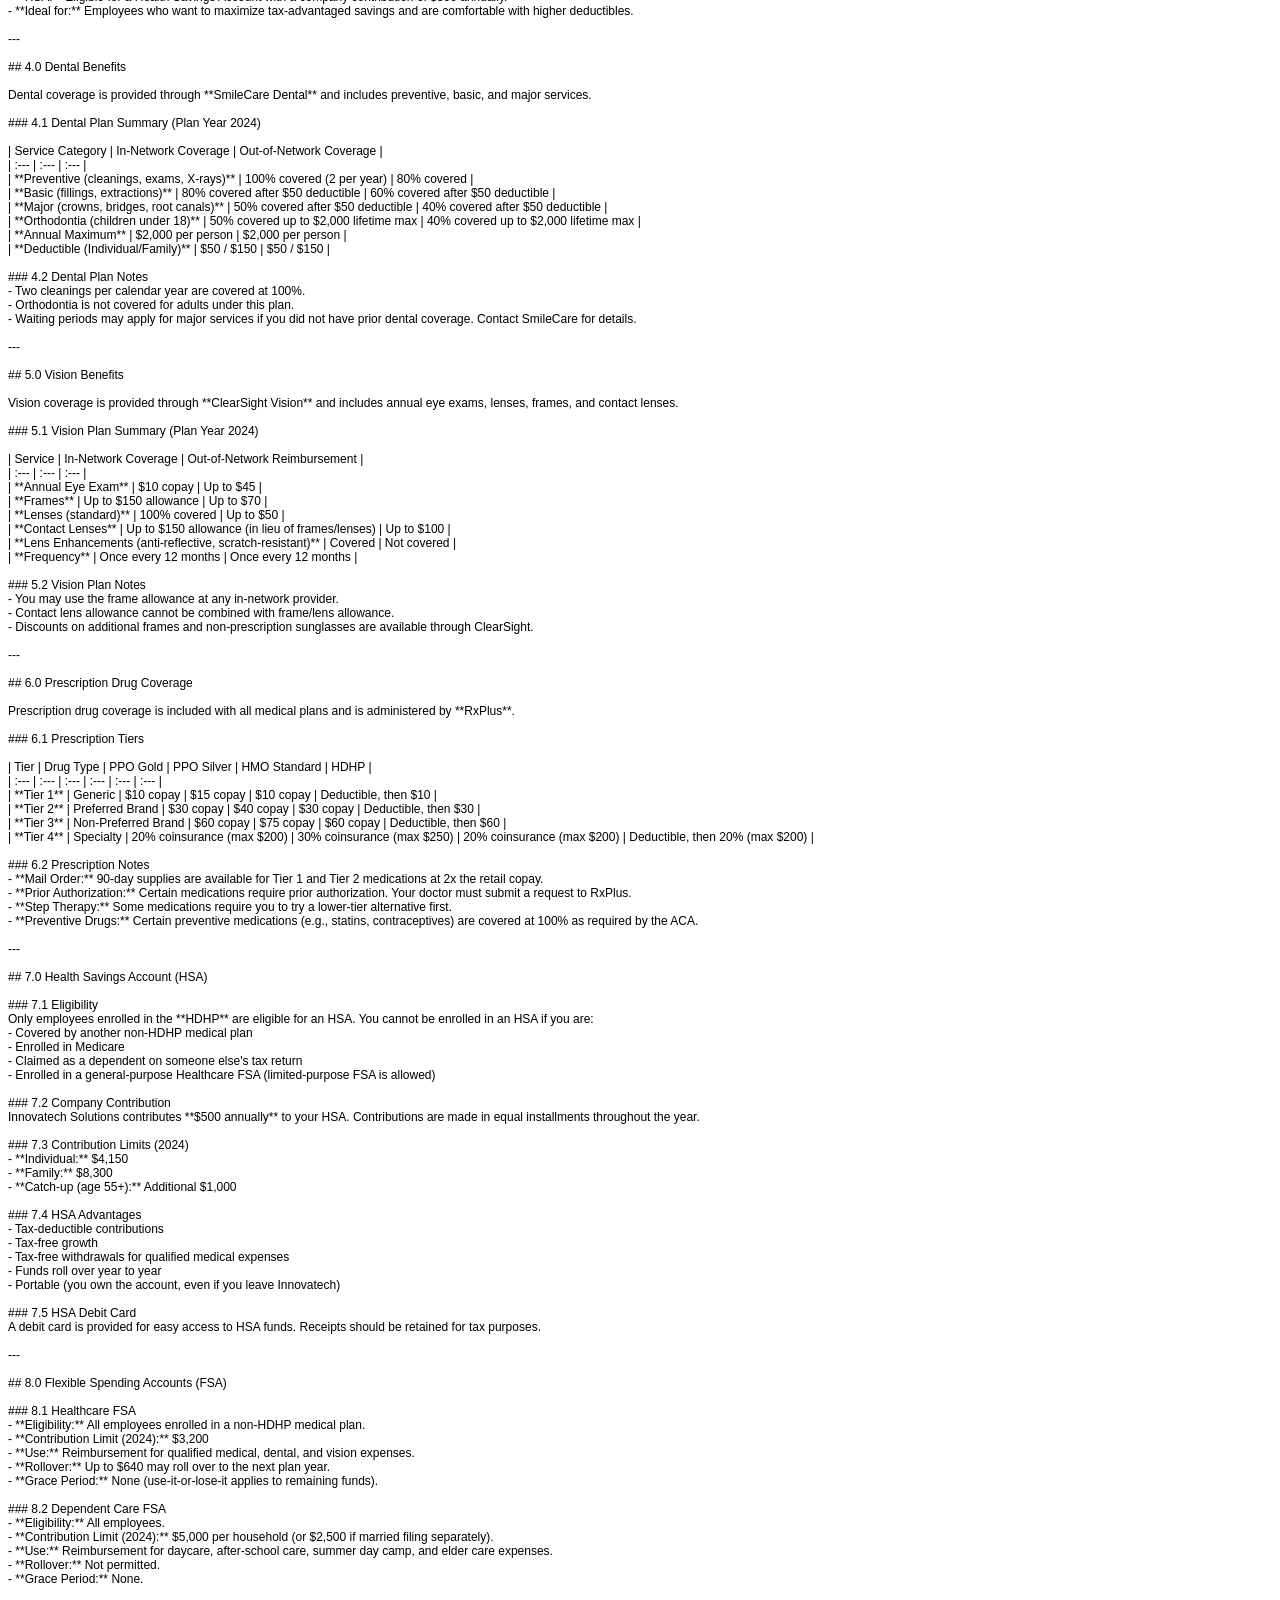
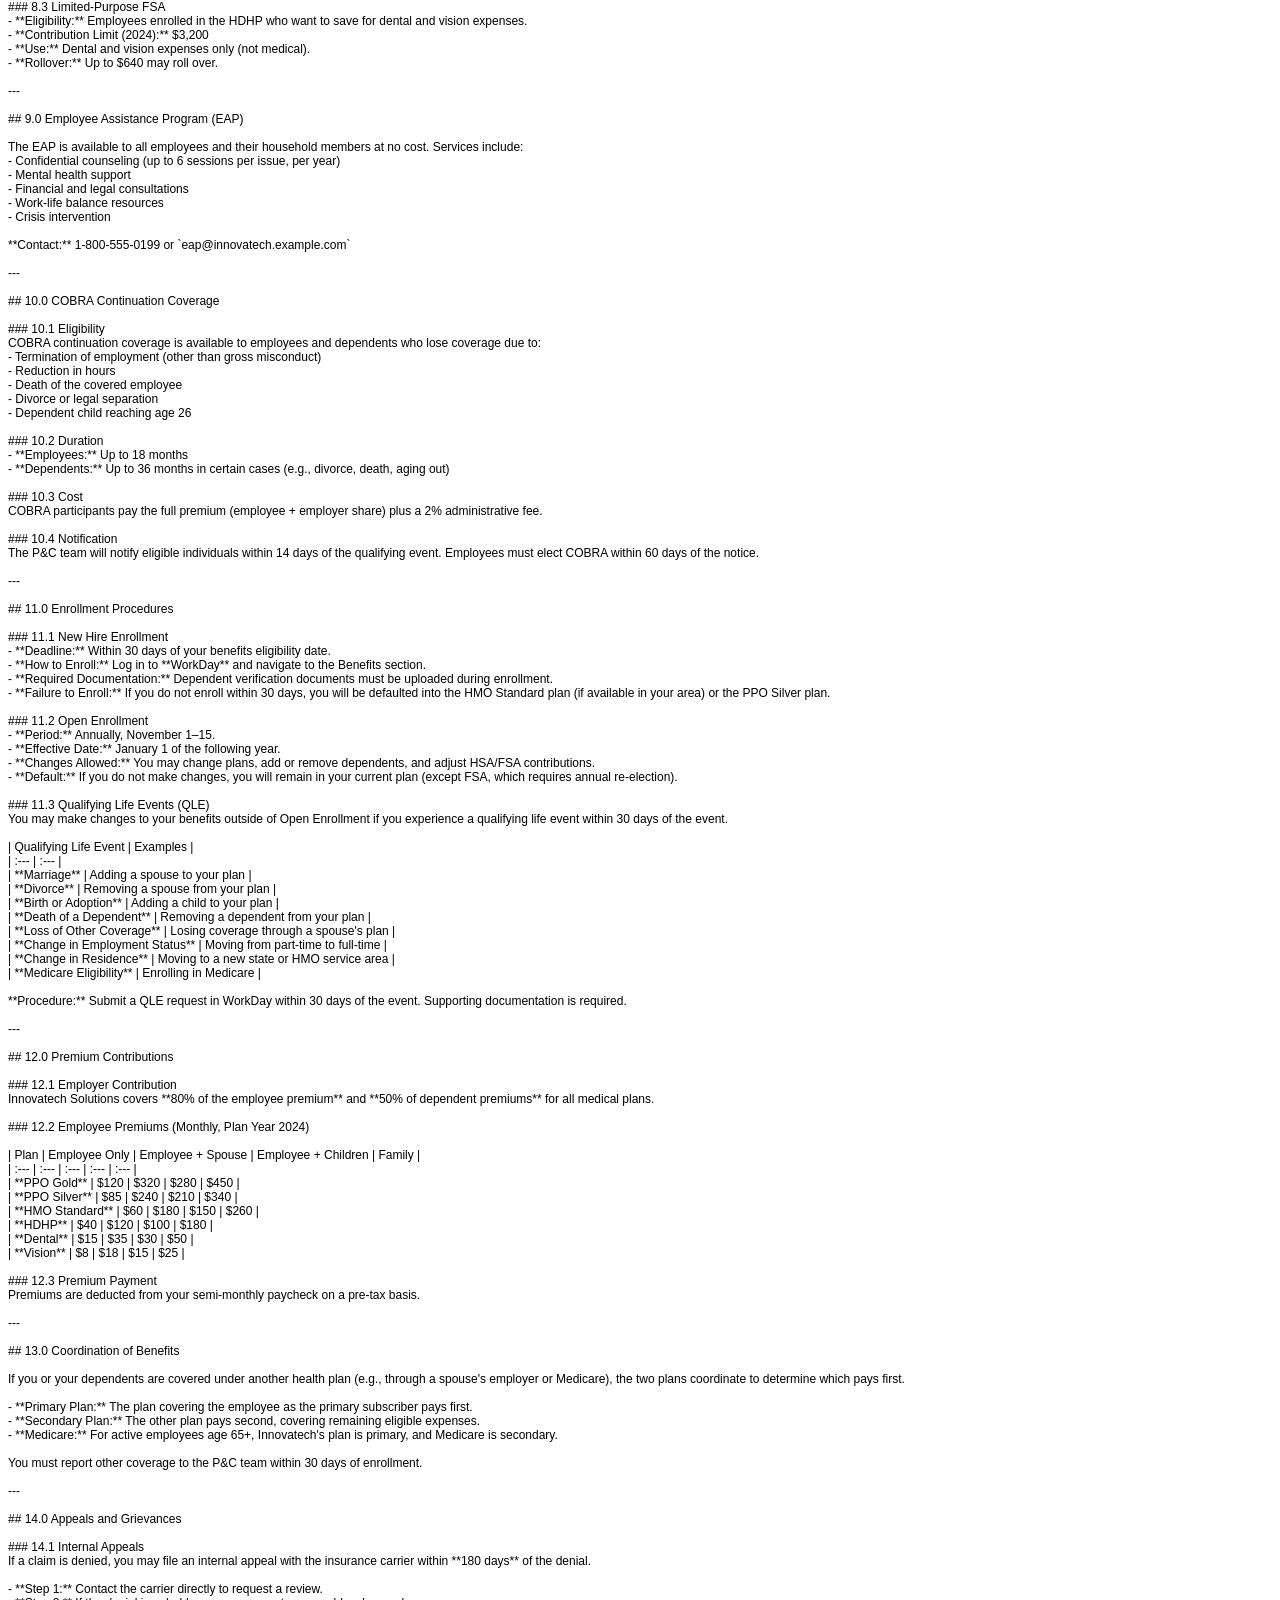
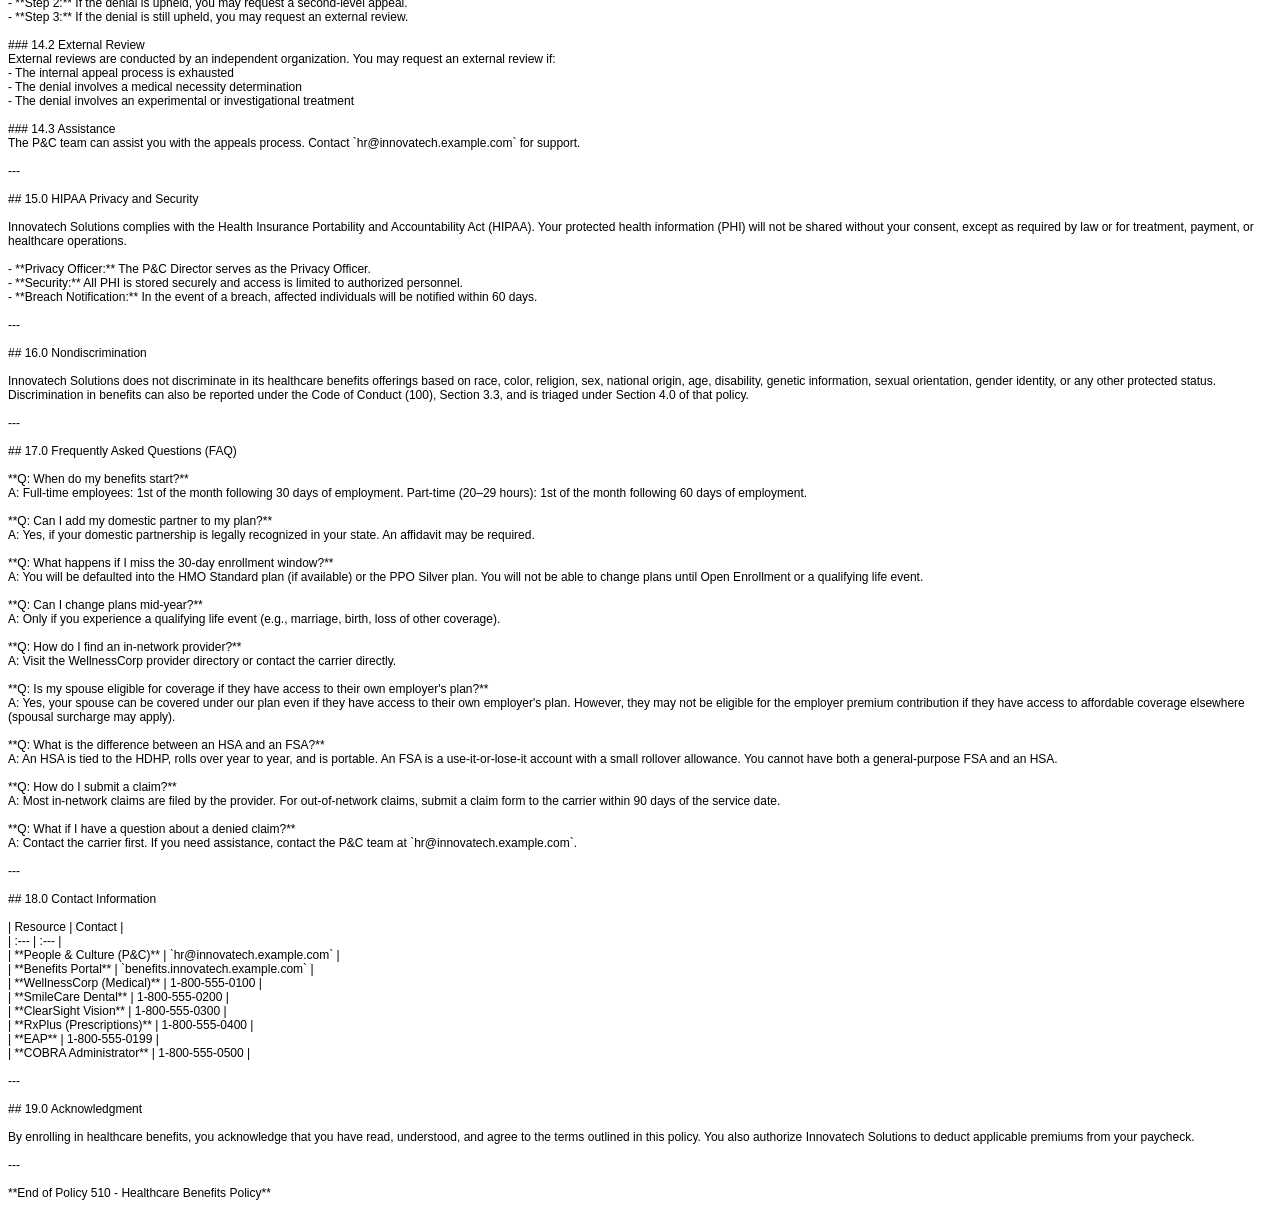
<file: 510-Healthcare-Benefits-Policy.html>
<!DOCTYPE html PUBLIC "-//W3C//DTD HTML 4.01//EN" "http://www.w3.org/TR/html4/strict.dtd">
<html>
<head>
  <meta http-equiv="Content-Type" content="text/html; charset=utf-8">
  <meta http-equiv="Content-Style-Type" content="text/css">
  <title></title>
  <meta name="Generator" content="Cocoa HTML Writer">
  <meta name="CocoaVersion" content="2685.7">
  <style type="text/css">
    p.p1 {margin: 0.0px 0.0px 0.0px 0.0px; font: 12.0px Helvetica}
    p.p2 {margin: 0.0px 0.0px 0.0px 0.0px; font: 12.0px Helvetica; min-height: 14.0px}
  </style>
</head>
<body>
<p class="p1"># 510 - Healthcare Benefits Policy</p>
<p class="p2"><br></p>
<p class="p1">**Version:** 2.3</p>
<p class="p1">**Last Updated:** October 26, 2023</p>
<p class="p1">**Effective Date:** January 1, 2024 (Plan Year 2024)</p>
<p class="p1">**Applies To:** All eligible employees of Innovatech Solutions</p>
<p class="p1">**Policy Owner:** People &amp; Culture (P&amp;C) Department</p>
<p class="p1">**Related Policies:** 500 - Benefits &amp; Insurance Policies, 200 - Time Off &amp; Leave Policies (PTO), 700 - Onboarding &amp; Offboarding Procedures</p>
<p class="p2"><br></p>
<p class="p1">---</p>
<p class="p2"><br></p>
<p class="p1">## 1.0 Purpose</p>
<p class="p2"><br></p>
<p class="p1">Innovatech Solutions is committed to the health and well-being of our employees and their families. This policy provides comprehensive details about the company's healthcare benefits offerings, including medical, dental, vision, prescription drug coverage, Health Savings Accounts (HSA), Flexible Spending Accounts (FSA), and related programs. It outlines eligibility, enrollment procedures, plan options, costs, and employee rights.</p>
<p class="p2"><br></p>
<p class="p1">This document supplements the general **Benefits &amp; Insurance Policies (500)** and should be read in conjunction with it. Where a conflict exists, this healthcare-specific policy governs.</p>
<p class="p2"><br></p>
<p class="p1">---</p>
<p class="p2"><br></p>
<p class="p1">## 2.0 Eligibility</p>
<p class="p2"><br></p>
<p class="p1">### 2.1 Employee Eligibility</p>
<p class="p2"><br></p>
<p class="p1">Healthcare benefits are available to employees based on their employment classification and scheduled hours.</p>
<p class="p2"><br></p>
<p class="p1">| Employment Type | Scheduled Hours | Benefits Eligibility | Waiting Period | Effective Date |</p>
<p class="p1">| :--- | :--- | :--- | :--- | :--- |</p>
<p class="p1">| Full-Time | 30+ hours/week | Eligible for all medical, dental, and vision plans | 30 days | 1st of the month following 30 days of employment |</p>
<p class="p1">| Part-Time | 20–29 hours/week | Eligible for medical, dental, and vision plans (limited plan options) | 60 days | 1st of the month following 60 days of employment |</p>
<p class="p1">| Part-Time | Fewer than 20 hours/week | Not eligible | N/A | N/A |</p>
<p class="p1">| Temporary / Contract | Any | Not eligible | N/A | N/A |</p>
<p class="p1">| Intern | Any | Not eligible | N/A | N/A |</p>
<p class="p2"><br></p>
<p class="p1">**Examples:**</p>
<p class="p1">- An employee hired on March 5 (full-time) becomes eligible on April 4 and benefits are effective May 1.</p>
<p class="p1">- An employee hired on March 5 (part-time, 25 hours/week) becomes eligible on May 4 and benefits are effective June 1.</p>
<p class="p2"><br></p>
<p class="p1">### 2.2 Dependent Eligibility</p>
<p class="p2"><br></p>
<p class="p1">Eligible dependents may be enrolled in medical, dental, and vision plans:</p>
<p class="p2"><br></p>
<p class="p1">- **Legal spouse** (including same-sex spouses)</p>
<p class="p1">- **Domestic partner** (as defined by state law; an affidavit may be required)</p>
<p class="p1">- **Children** up to age 26 (biological, adopted, stepchildren, or legal wards)</p>
<p class="p1">- **Children of any age** who are permanently and totally disabled, if the disability occurred before age 26</p>
<p class="p1">- **Disabled dependents** must be verified annually through the insurance carrier</p>
<p class="p2"><br></p>
<p class="p1">**Documentation:** Proof of dependent eligibility (marriage certificate, birth certificate, domestic partner affidavit, or court order) must be submitted within 30 days of the qualifying life event or during the initial enrollment period.</p>
<p class="p2"><br></p>
<p class="p1">### 2.3 Special Eligibility Situations</p>
<p class="p2"><br></p>
<p class="p1">- **COBRA Continuation:** Employees who lose coverage due to termination (other than gross misconduct), reduction in hours, or other qualifying events may continue coverage under COBRA for up to 18 months (or 36 months for dependents in certain cases). See Section 10.0.</p>
<p class="p1">- **Leave of Absence (FMLA, medical, personal):** Benefits may continue during approved leaves. Contact P&amp;C for details on premium payment arrangements.</p>
<p class="p1">- **Rehired Employees:** Employees rehired within 30 days of termination may have their prior benefits reinstated without a new waiting period, subject to carrier approval.</p>
<p class="p2"><br></p>
<p class="p1">---</p>
<p class="p2"><br></p>
<p class="p1">## 3.0 Medical Plan Options</p>
<p class="p2"><br></p>
<p class="p1">Innovatech Solutions offers four medical plan options through **WellnessCorp**, our healthcare partner. All plans include preventive care at 100% (in-network) and cover essential health benefits as required by the Affordable Care Act (ACA).</p>
<p class="p2"><br></p>
<p class="p1">### 3.1 Plan Comparison (Plan Year 2024)</p>
<p class="p2"><br></p>
<p class="p1">| Feature | PPO Gold | PPO Silver | HMO Standard | HDHP (High Deductible) |</p>
<p class="p1">| :--- | :--- | :--- | :--- | :--- |</p>
<p class="p1">| **Plan Type** | PPO (Preferred Provider) | PPO | HMO | HDHP |</p>
<p class="p1">| **Network** | National PPO | National PPO | Regional HMO | National PPO |</p>
<p class="p1">| **Primary Care Visit** | $20 copay | $30 copay | $15 copay | Deductible, then 20% |</p>
<p class="p1">| **Specialist Visit** | $40 copay | $50 copay | $30 copay | Deductible, then 20% |</p>
<p class="p1">| **Emergency Room** | $250 copay | $350 copay | $300 copay | Deductible, then 20% |</p>
<p class="p1">| **Urgent Care** | $40 copay | $50 copay | $40 copay | Deductible, then 20% |</p>
<p class="p1">| **Inpatient Hospital** | $500 copay + 20% | $750 copay + 30% | $500 copay + 20% | Deductible, then 20% |</p>
<p class="p1">| **Outpatient Surgery** | $200 copay + 20% | $300 copay + 30% | $200 copay + 20% | Deductible, then 20% |</p>
<p class="p1">| **Preventive Care** | 100% covered | 100% covered | 100% covered | 100% covered |</p>
<p class="p1">| **Mental Health / Substance Abuse** | $20 copay | $30 copay | $15 copay | Deductible, then 20% |</p>
<p class="p1">| **Maternity Care** | 100% covered | 100% covered | 100% covered | Deductible, then 20% |</p>
<p class="p1">| **Prescription Drugs** | See Section 5.0 | See Section 5.0 | See Section 5.0 | See Section 5.0 |</p>
<p class="p1">| **Annual Deductible (Individual)** | $500 | $1,000 | $500 | $3,000 |</p>
<p class="p1">| **Annual Deductible (Family)** | $1,000 | $2,000 | $1,000 | $6,000 |</p>
<p class="p1">| **Out-of-Pocket Maximum (Individual)** | $3,000 | $4,500 | $3,000 | $6,000 |</p>
<p class="p1">| **Out-of-Pocket Maximum (Family)** | $6,000 | $9,000 | $6,000 | $12,000 |</p>
<p class="p1">| **HSA Eligible** | No | No | No | Yes |</p>
<p class="p1">| **Referral Required** | No | No | Yes (for specialists) | No |</p>
<p class="p1">| **Out-of-Network Coverage** | Yes (higher cost) | Yes (higher cost) | No | Yes (higher cost) |</p>
<p class="p2"><br></p>
<p class="p1">### 3.2 Plan Descriptions</p>
<p class="p2"><br></p>
<p class="p1">#### 3.2.1 PPO Gold</p>
<p class="p1">- **Best for:** Employees who want predictable copays, low deductibles, and the flexibility to see any provider without a referral.</p>
<p class="p1">- **Network:** National PPO network with access to over 1 million providers.</p>
<p class="p1">- **Out-of-Network:** Covered at 60% after deductible (higher out-of-pocket costs apply).</p>
<p class="p1">- **Ideal for:** Families with frequent medical needs or those who travel frequently.</p>
<p class="p2"><br></p>
<p class="p1">#### 3.2.2 PPO Silver</p>
<p class="p1">- **Best for:** Employees who want moderate premiums with moderate out-of-pocket costs.</p>
<p class="p1">- **Network:** Same national PPO network as Gold.</p>
<p class="p1">- **Out-of-Network:** Covered at 50% after deductible.</p>
<p class="p1">- **Ideal for:** Employees who are generally healthy but want flexibility and a lower premium.</p>
<p class="p2"><br></p>
<p class="p1">#### 3.2.3 HMO Standard</p>
<p class="p1">- **Best for:** Employees who want the lowest premiums and are comfortable using a defined network of providers.</p>
<p class="p1">- **Network:** Regional HMO network (available in CA, NY, IL, TX, FL, WA, and CO).</p>
<p class="p1">- **Referral Required:** Yes, for all specialist visits.</p>
<p class="p1">- **Out-of-Network:** Not covered (except emergencies).</p>
<p class="p1">- **Ideal for:** Employees who live in a service area and want predictable, low-cost care.</p>
<p class="p2"><br></p>
<p class="p1">#### 3.2.4 HDHP (High Deductible Health Plan)</p>
<p class="p1">- **Best for:** Employees who want the lowest premiums, are generally healthy, and want to save for future medical expenses through an HSA.</p>
<p class="p1">- **Network:** National PPO network.</p>
<p class="p1">- **Out-of-Network:** Covered at 60% after deductible.</p>
<p class="p1">- **HSA:** Eligible for a Health Savings Account with a company contribution of $500 annually.</p>
<p class="p1">- **Ideal for:** Employees who want to maximize tax-advantaged savings and are comfortable with higher deductibles.</p>
<p class="p2"><br></p>
<p class="p1">---</p>
<p class="p2"><br></p>
<p class="p1">## 4.0 Dental Benefits</p>
<p class="p2"><br></p>
<p class="p1">Dental coverage is provided through **SmileCare Dental** and includes preventive, basic, and major services.</p>
<p class="p2"><br></p>
<p class="p1">### 4.1 Dental Plan Summary (Plan Year 2024)</p>
<p class="p2"><br></p>
<p class="p1">| Service Category | In-Network Coverage | Out-of-Network Coverage |</p>
<p class="p1">| :--- | :--- | :--- |</p>
<p class="p1">| **Preventive (cleanings, exams, X-rays)** | 100% covered (2 per year) | 80% covered |</p>
<p class="p1">| **Basic (fillings, extractions)** | 80% covered after $50 deductible | 60% covered after $50 deductible |</p>
<p class="p1">| **Major (crowns, bridges, root canals)** | 50% covered after $50 deductible | 40% covered after $50 deductible |</p>
<p class="p1">| **Orthodontia (children under 18)** | 50% covered up to $2,000 lifetime max | 40% covered up to $2,000 lifetime max |</p>
<p class="p1">| **Annual Maximum** | $2,000 per person | $2,000 per person |</p>
<p class="p1">| **Deductible (Individual/Family)** | $50 / $150 | $50 / $150 |</p>
<p class="p2"><br></p>
<p class="p1">### 4.2 Dental Plan Notes</p>
<p class="p1">- Two cleanings per calendar year are covered at 100%.</p>
<p class="p1">- Orthodontia is not covered for adults under this plan.</p>
<p class="p1">- Waiting periods may apply for major services if you did not have prior dental coverage. Contact SmileCare for details.</p>
<p class="p2"><br></p>
<p class="p1">---</p>
<p class="p2"><br></p>
<p class="p1">## 5.0 Vision Benefits</p>
<p class="p2"><br></p>
<p class="p1">Vision coverage is provided through **ClearSight Vision** and includes annual eye exams, lenses, frames, and contact lenses.</p>
<p class="p2"><br></p>
<p class="p1">### 5.1 Vision Plan Summary (Plan Year 2024)</p>
<p class="p2"><br></p>
<p class="p1">| Service | In-Network Coverage | Out-of-Network Reimbursement |</p>
<p class="p1">| :--- | :--- | :--- |</p>
<p class="p1">| **Annual Eye Exam** | $10 copay | Up to $45 |</p>
<p class="p1">| **Frames** | Up to $150 allowance | Up to $70 |</p>
<p class="p1">| **Lenses (standard)** | 100% covered | Up to $50 |</p>
<p class="p1">| **Contact Lenses** | Up to $150 allowance (in lieu of frames/lenses) | Up to $100 |</p>
<p class="p1">| **Lens Enhancements (anti-reflective, scratch-resistant)** | Covered | Not covered |</p>
<p class="p1">| **Frequency** | Once every 12 months | Once every 12 months |</p>
<p class="p2"><br></p>
<p class="p1">### 5.2 Vision Plan Notes</p>
<p class="p1">- You may use the frame allowance at any in-network provider.</p>
<p class="p1">- Contact lens allowance cannot be combined with frame/lens allowance.</p>
<p class="p1">- Discounts on additional frames and non-prescription sunglasses are available through ClearSight.</p>
<p class="p2"><br></p>
<p class="p1">---</p>
<p class="p2"><br></p>
<p class="p1">## 6.0 Prescription Drug Coverage</p>
<p class="p2"><br></p>
<p class="p1">Prescription drug coverage is included with all medical plans and is administered by **RxPlus**.</p>
<p class="p2"><br></p>
<p class="p1">### 6.1 Prescription Tiers</p>
<p class="p2"><br></p>
<p class="p1">| Tier | Drug Type | PPO Gold | PPO Silver | HMO Standard | HDHP |</p>
<p class="p1">| :--- | :--- | :--- | :--- | :--- | :--- |</p>
<p class="p1">| **Tier 1** | Generic | $10 copay | $15 copay | $10 copay | Deductible, then $10 |</p>
<p class="p1">| **Tier 2** | Preferred Brand | $30 copay | $40 copay | $30 copay | Deductible, then $30 |</p>
<p class="p1">| **Tier 3** | Non-Preferred Brand | $60 copay | $75 copay | $60 copay | Deductible, then $60 |</p>
<p class="p1">| **Tier 4** | Specialty | 20% coinsurance (max $200) | 30% coinsurance (max $250) | 20% coinsurance (max $200) | Deductible, then 20% (max $200) |</p>
<p class="p2"><br></p>
<p class="p1">### 6.2 Prescription Notes</p>
<p class="p1">- **Mail Order:** 90-day supplies are available for Tier 1 and Tier 2 medications at 2x the retail copay.</p>
<p class="p1">- **Prior Authorization:** Certain medications require prior authorization. Your doctor must submit a request to RxPlus.</p>
<p class="p1">- **Step Therapy:** Some medications require you to try a lower-tier alternative first.</p>
<p class="p1">- **Preventive Drugs:** Certain preventive medications (e.g., statins, contraceptives) are covered at 100% as required by the ACA.</p>
<p class="p2"><br></p>
<p class="p1">---</p>
<p class="p2"><br></p>
<p class="p1">## 7.0 Health Savings Account (HSA)</p>
<p class="p2"><br></p>
<p class="p1">### 7.1 Eligibility</p>
<p class="p1">Only employees enrolled in the **HDHP** are eligible for an HSA. You cannot be enrolled in an HSA if you are:</p>
<p class="p1">- Covered by another non-HDHP medical plan</p>
<p class="p1">- Enrolled in Medicare</p>
<p class="p1">- Claimed as a dependent on someone else's tax return</p>
<p class="p1">- Enrolled in a general-purpose Healthcare FSA (limited-purpose FSA is allowed)</p>
<p class="p2"><br></p>
<p class="p1">### 7.2 Company Contribution</p>
<p class="p1">Innovatech Solutions contributes **$500 annually** to your HSA. Contributions are made in equal installments throughout the year.</p>
<p class="p2"><br></p>
<p class="p1">### 7.3 Contribution Limits (2024)</p>
<p class="p1">- **Individual:** $4,150</p>
<p class="p1">- **Family:** $8,300</p>
<p class="p1">- **Catch-up (age 55+):** Additional $1,000</p>
<p class="p2"><br></p>
<p class="p1">### 7.4 HSA Advantages</p>
<p class="p1">- Tax-deductible contributions</p>
<p class="p1">- Tax-free growth</p>
<p class="p1">- Tax-free withdrawals for qualified medical expenses</p>
<p class="p1">- Funds roll over year to year</p>
<p class="p1">- Portable (you own the account, even if you leave Innovatech)</p>
<p class="p2"><br></p>
<p class="p1">### 7.5 HSA Debit Card</p>
<p class="p1">A debit card is provided for easy access to HSA funds. Receipts should be retained for tax purposes.</p>
<p class="p2"><br></p>
<p class="p1">---</p>
<p class="p2"><br></p>
<p class="p1">## 8.0 Flexible Spending Accounts (FSA)</p>
<p class="p2"><br></p>
<p class="p1">### 8.1 Healthcare FSA</p>
<p class="p1">- **Eligibility:** All employees enrolled in a non-HDHP medical plan.</p>
<p class="p1">- **Contribution Limit (2024):** $3,200</p>
<p class="p1">- **Use:** Reimbursement for qualified medical, dental, and vision expenses.</p>
<p class="p1">- **Rollover:** Up to $640 may roll over to the next plan year.</p>
<p class="p1">- **Grace Period:** None (use-it-or-lose-it applies to remaining funds).</p>
<p class="p2"><br></p>
<p class="p1">### 8.2 Dependent Care FSA</p>
<p class="p1">- **Eligibility:** All employees.</p>
<p class="p1">- **Contribution Limit (2024):** $5,000 per household (or $2,500 if married filing separately).</p>
<p class="p1">- **Use:** Reimbursement for daycare, after-school care, summer day camp, and elder care expenses.</p>
<p class="p1">- **Rollover:** Not permitted.</p>
<p class="p1">- **Grace Period:** None.</p>
<p class="p2"><br></p>
<p class="p1">### 8.3 Limited-Purpose FSA</p>
<p class="p1">- **Eligibility:** Employees enrolled in the HDHP who want to save for dental and vision expenses.</p>
<p class="p1">- **Contribution Limit (2024):** $3,200</p>
<p class="p1">- **Use:** Dental and vision expenses only (not medical).</p>
<p class="p1">- **Rollover:** Up to $640 may roll over.</p>
<p class="p2"><br></p>
<p class="p1">---</p>
<p class="p2"><br></p>
<p class="p1">## 9.0 Employee Assistance Program (EAP)</p>
<p class="p2"><br></p>
<p class="p1">The EAP is available to all employees and their household members at no cost. Services include:</p>
<p class="p1">- Confidential counseling (up to 6 sessions per issue, per year)</p>
<p class="p1">- Mental health support</p>
<p class="p1">- Financial and legal consultations</p>
<p class="p1">- Work-life balance resources</p>
<p class="p1">- Crisis intervention</p>
<p class="p2"><br></p>
<p class="p1">**Contact:** 1-800-555-0199 or `eap@innovatech.example.com`</p>
<p class="p2"><br></p>
<p class="p1">---</p>
<p class="p2"><br></p>
<p class="p1">## 10.0 COBRA Continuation Coverage</p>
<p class="p2"><br></p>
<p class="p1">### 10.1 Eligibility</p>
<p class="p1">COBRA continuation coverage is available to employees and dependents who lose coverage due to:</p>
<p class="p1">- Termination of employment (other than gross misconduct)</p>
<p class="p1">- Reduction in hours</p>
<p class="p1">- Death of the covered employee</p>
<p class="p1">- Divorce or legal separation</p>
<p class="p1">- Dependent child reaching age 26</p>
<p class="p2"><br></p>
<p class="p1">### 10.2 Duration</p>
<p class="p1">- **Employees:** Up to 18 months</p>
<p class="p1">- **Dependents:** Up to 36 months in certain cases (e.g., divorce, death, aging out)</p>
<p class="p2"><br></p>
<p class="p1">### 10.3 Cost</p>
<p class="p1">COBRA participants pay the full premium (employee + employer share) plus a 2% administrative fee.</p>
<p class="p2"><br></p>
<p class="p1">### 10.4 Notification</p>
<p class="p1">The P&amp;C team will notify eligible individuals within 14 days of the qualifying event. Employees must elect COBRA within 60 days of the notice.</p>
<p class="p2"><br></p>
<p class="p1">---</p>
<p class="p2"><br></p>
<p class="p1">## 11.0 Enrollment Procedures</p>
<p class="p2"><br></p>
<p class="p1">### 11.1 New Hire Enrollment</p>
<p class="p1">- **Deadline:** Within 30 days of your benefits eligibility date.</p>
<p class="p1">- **How to Enroll:** Log in to **WorkDay** and navigate to the Benefits section.</p>
<p class="p1">- **Required Documentation:** Dependent verification documents must be uploaded during enrollment.</p>
<p class="p1">- **Failure to Enroll:** If you do not enroll within 30 days, you will be defaulted into the HMO Standard plan (if available in your area) or the PPO Silver plan.</p>
<p class="p2"><br></p>
<p class="p1">### 11.2 Open Enrollment</p>
<p class="p1">- **Period:** Annually, November 1–15.</p>
<p class="p1">- **Effective Date:** January 1 of the following year.</p>
<p class="p1">- **Changes Allowed:** You may change plans, add or remove dependents, and adjust HSA/FSA contributions.</p>
<p class="p1">- **Default:** If you do not make changes, you will remain in your current plan (except FSA, which requires annual re-election).</p>
<p class="p2"><br></p>
<p class="p1">### 11.3 Qualifying Life Events (QLE)</p>
<p class="p1">You may make changes to your benefits outside of Open Enrollment if you experience a qualifying life event within 30 days of the event.</p>
<p class="p2"><br></p>
<p class="p1">| Qualifying Life Event | Examples |</p>
<p class="p1">| :--- | :--- |</p>
<p class="p1">| **Marriage** | Adding a spouse to your plan |</p>
<p class="p1">| **Divorce** | Removing a spouse from your plan |</p>
<p class="p1">| **Birth or Adoption** | Adding a child to your plan |</p>
<p class="p1">| **Death of a Dependent** | Removing a dependent from your plan |</p>
<p class="p1">| **Loss of Other Coverage** | Losing coverage through a spouse's plan |</p>
<p class="p1">| **Change in Employment Status** | Moving from part-time to full-time |</p>
<p class="p1">| **Change in Residence** | Moving to a new state or HMO service area |</p>
<p class="p1">| **Medicare Eligibility** | Enrolling in Medicare |</p>
<p class="p2"><br></p>
<p class="p1">**Procedure:** Submit a QLE request in WorkDay within 30 days of the event. Supporting documentation is required.</p>
<p class="p2"><br></p>
<p class="p1">---</p>
<p class="p2"><br></p>
<p class="p1">## 12.0 Premium Contributions</p>
<p class="p2"><br></p>
<p class="p1">### 12.1 Employer Contribution</p>
<p class="p1">Innovatech Solutions covers **80% of the employee premium** and **50% of dependent premiums** for all medical plans.</p>
<p class="p2"><br></p>
<p class="p1">### 12.2 Employee Premiums (Monthly, Plan Year 2024)</p>
<p class="p2"><br></p>
<p class="p1">| Plan | Employee Only | Employee + Spouse | Employee + Children | Family |</p>
<p class="p1">| :--- | :--- | :--- | :--- | :--- |</p>
<p class="p1">| **PPO Gold** | $120 | $320 | $280 | $450 |</p>
<p class="p1">| **PPO Silver** | $85 | $240 | $210 | $340 |</p>
<p class="p1">| **HMO Standard** | $60 | $180 | $150 | $260 |</p>
<p class="p1">| **HDHP** | $40 | $120 | $100 | $180 |</p>
<p class="p1">| **Dental** | $15 | $35 | $30 | $50 |</p>
<p class="p1">| **Vision** | $8 | $18 | $15 | $25 |</p>
<p class="p2"><br></p>
<p class="p1">### 12.3 Premium Payment</p>
<p class="p1">Premiums are deducted from your semi-monthly paycheck on a pre-tax basis.</p>
<p class="p2"><br></p>
<p class="p1">---</p>
<p class="p2"><br></p>
<p class="p1">## 13.0 Coordination of Benefits</p>
<p class="p2"><br></p>
<p class="p1">If you or your dependents are covered under another health plan (e.g., through a spouse's employer or Medicare), the two plans coordinate to determine which pays first.</p>
<p class="p2"><br></p>
<p class="p1">- **Primary Plan:** The plan covering the employee as the primary subscriber pays first.</p>
<p class="p1">- **Secondary Plan:** The other plan pays second, covering remaining eligible expenses.</p>
<p class="p1">- **Medicare:** For active employees age 65+, Innovatech's plan is primary, and Medicare is secondary.</p>
<p class="p2"><br></p>
<p class="p1">You must report other coverage to the P&amp;C team within 30 days of enrollment.</p>
<p class="p2"><br></p>
<p class="p1">---</p>
<p class="p2"><br></p>
<p class="p1">## 14.0 Appeals and Grievances</p>
<p class="p2"><br></p>
<p class="p1">### 14.1 Internal Appeals</p>
<p class="p1">If a claim is denied, you may file an internal appeal with the insurance carrier within **180 days** of the denial.</p>
<p class="p2"><br></p>
<p class="p1">- **Step 1:** Contact the carrier directly to request a review.</p>
<p class="p1">- **Step 2:** If the denial is upheld, you may request a second-level appeal.</p>
<p class="p1">- **Step 3:** If the denial is still upheld, you may request an external review.</p>
<p class="p2"><br></p>
<p class="p1">### 14.2 External Review</p>
<p class="p1">External reviews are conducted by an independent organization. You may request an external review if:</p>
<p class="p1">- The internal appeal process is exhausted</p>
<p class="p1">- The denial involves a medical necessity determination</p>
<p class="p1">- The denial involves an experimental or investigational treatment</p>
<p class="p2"><br></p>
<p class="p1">### 14.3 Assistance</p>
<p class="p1">The P&amp;C team can assist you with the appeals process. Contact `hr@innovatech.example.com` for support.</p>
<p class="p2"><br></p>
<p class="p1">---</p>
<p class="p2"><br></p>
<p class="p1">## 15.0 HIPAA Privacy and Security</p>
<p class="p2"><br></p>
<p class="p1">Innovatech Solutions complies with the Health Insurance Portability and Accountability Act (HIPAA). Your protected health information (PHI) will not be shared without your consent, except as required by law or for treatment, payment, or healthcare operations.</p>
<p class="p2"><br></p>
<p class="p1">- **Privacy Officer:** The P&amp;C Director serves as the Privacy Officer.</p>
<p class="p1">- **Security:** All PHI is stored securely and access is limited to authorized personnel.</p>
<p class="p1">- **Breach Notification:** In the event of a breach, affected individuals will be notified within 60 days.</p>
<p class="p2"><br></p>
<p class="p1">---</p>
<p class="p2"><br></p>
<p class="p1">## 16.0 Nondiscrimination</p>
<p class="p2"><br></p>
<p class="p1">Innovatech Solutions does not discriminate in its healthcare benefits offerings based on race, color, religion, sex, national origin, age, disability, genetic information, sexual orientation, gender identity, or any other protected status. Discrimination in benefits can also be reported under the Code of Conduct (100), Section 3.3, and is triaged under Section 4.0 of that policy.</p>
<p class="p2"><br></p>
<p class="p1">---</p>
<p class="p2"><br></p>
<p class="p1">## 17.0 Frequently Asked Questions (FAQ)</p>
<p class="p2"><br></p>
<p class="p1">**Q: When do my benefits start?**</p>
<p class="p1">A: Full-time employees: 1st of the month following 30 days of employment. Part-time (20–29 hours): 1st of the month following 60 days of employment.</p>
<p class="p2"><br></p>
<p class="p1">**Q: Can I add my domestic partner to my plan?**</p>
<p class="p1">A: Yes, if your domestic partnership is legally recognized in your state. An affidavit may be required.</p>
<p class="p2"><br></p>
<p class="p1">**Q: What happens if I miss the 30-day enrollment window?**</p>
<p class="p1">A: You will be defaulted into the HMO Standard plan (if available) or the PPO Silver plan. You will not be able to change plans until Open Enrollment or a qualifying life event.</p>
<p class="p2"><br></p>
<p class="p1">**Q: Can I change plans mid-year?**</p>
<p class="p1">A: Only if you experience a qualifying life event (e.g., marriage, birth, loss of other coverage).</p>
<p class="p2"><br></p>
<p class="p1">**Q: How do I find an in-network provider?**</p>
<p class="p1">A: Visit the WellnessCorp provider directory or contact the carrier directly.</p>
<p class="p2"><br></p>
<p class="p1">**Q: Is my spouse eligible for coverage if they have access to their own employer's plan?**</p>
<p class="p1">A: Yes, your spouse can be covered under our plan even if they have access to their own employer's plan. However, they may not be eligible for the employer premium contribution if they have access to affordable coverage elsewhere (spousal surcharge may apply).</p>
<p class="p2"><br></p>
<p class="p1">**Q: What is the difference between an HSA and an FSA?**</p>
<p class="p1">A: An HSA is tied to the HDHP, rolls over year to year, and is portable. An FSA is a use-it-or-lose-it account with a small rollover allowance. You cannot have both a general-purpose FSA and an HSA.</p>
<p class="p2"><br></p>
<p class="p1">**Q: How do I submit a claim?**</p>
<p class="p1">A: Most in-network claims are filed by the provider. For out-of-network claims, submit a claim form to the carrier within 90 days of the service date.</p>
<p class="p2"><br></p>
<p class="p1">**Q: What if I have a question about a denied claim?**</p>
<p class="p1">A: Contact the carrier first. If you need assistance, contact the P&amp;C team at `hr@innovatech.example.com`.</p>
<p class="p2"><br></p>
<p class="p1">---</p>
<p class="p2"><br></p>
<p class="p1">## 18.0 Contact Information</p>
<p class="p2"><br></p>
<p class="p1">| Resource | Contact |</p>
<p class="p1">| :--- | :--- |</p>
<p class="p1">| **People &amp; Culture (P&amp;C)** | `hr@innovatech.example.com` |</p>
<p class="p1">| **Benefits Portal** | `benefits.innovatech.example.com` |</p>
<p class="p1">| **WellnessCorp (Medical)** | 1-800-555-0100 |</p>
<p class="p1">| **SmileCare Dental** | 1-800-555-0200 |</p>
<p class="p1">| **ClearSight Vision** | 1-800-555-0300 |</p>
<p class="p1">| **RxPlus (Prescriptions)** | 1-800-555-0400 |</p>
<p class="p1">| **EAP** | 1-800-555-0199 |</p>
<p class="p1">| **COBRA Administrator** | 1-800-555-0500 |</p>
<p class="p2"><br></p>
<p class="p1">---</p>
<p class="p2"><br></p>
<p class="p1">## 19.0 Acknowledgment</p>
<p class="p2"><br></p>
<p class="p1">By enrolling in healthcare benefits, you acknowledge that you have read, understood, and agree to the terms outlined in this policy. You also authorize Innovatech Solutions to deduct applicable premiums from your paycheck.</p>
<p class="p2"><br></p>
<p class="p1">---</p>
<p class="p2"><br></p>
<p class="p1">**End of Policy 510 - Healthcare Benefits Policy**</p>
</body>
</html>
</file>
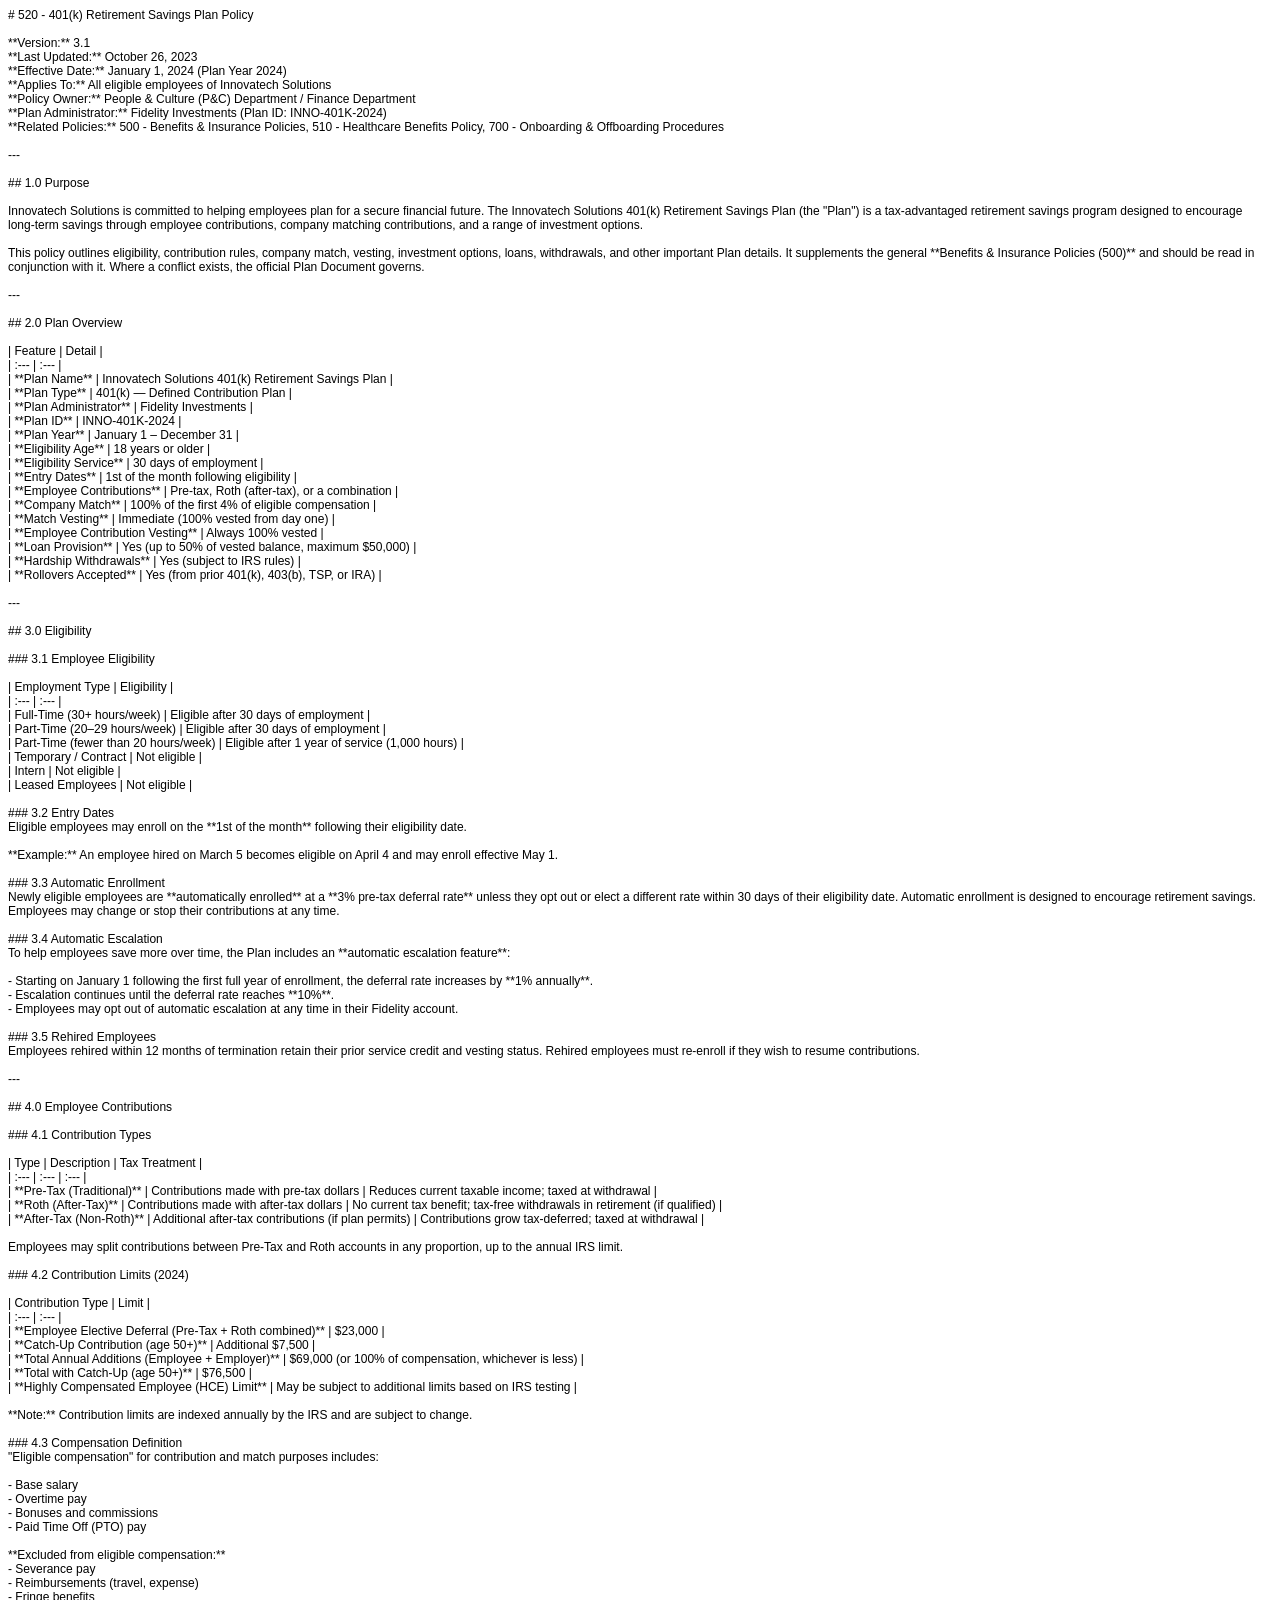
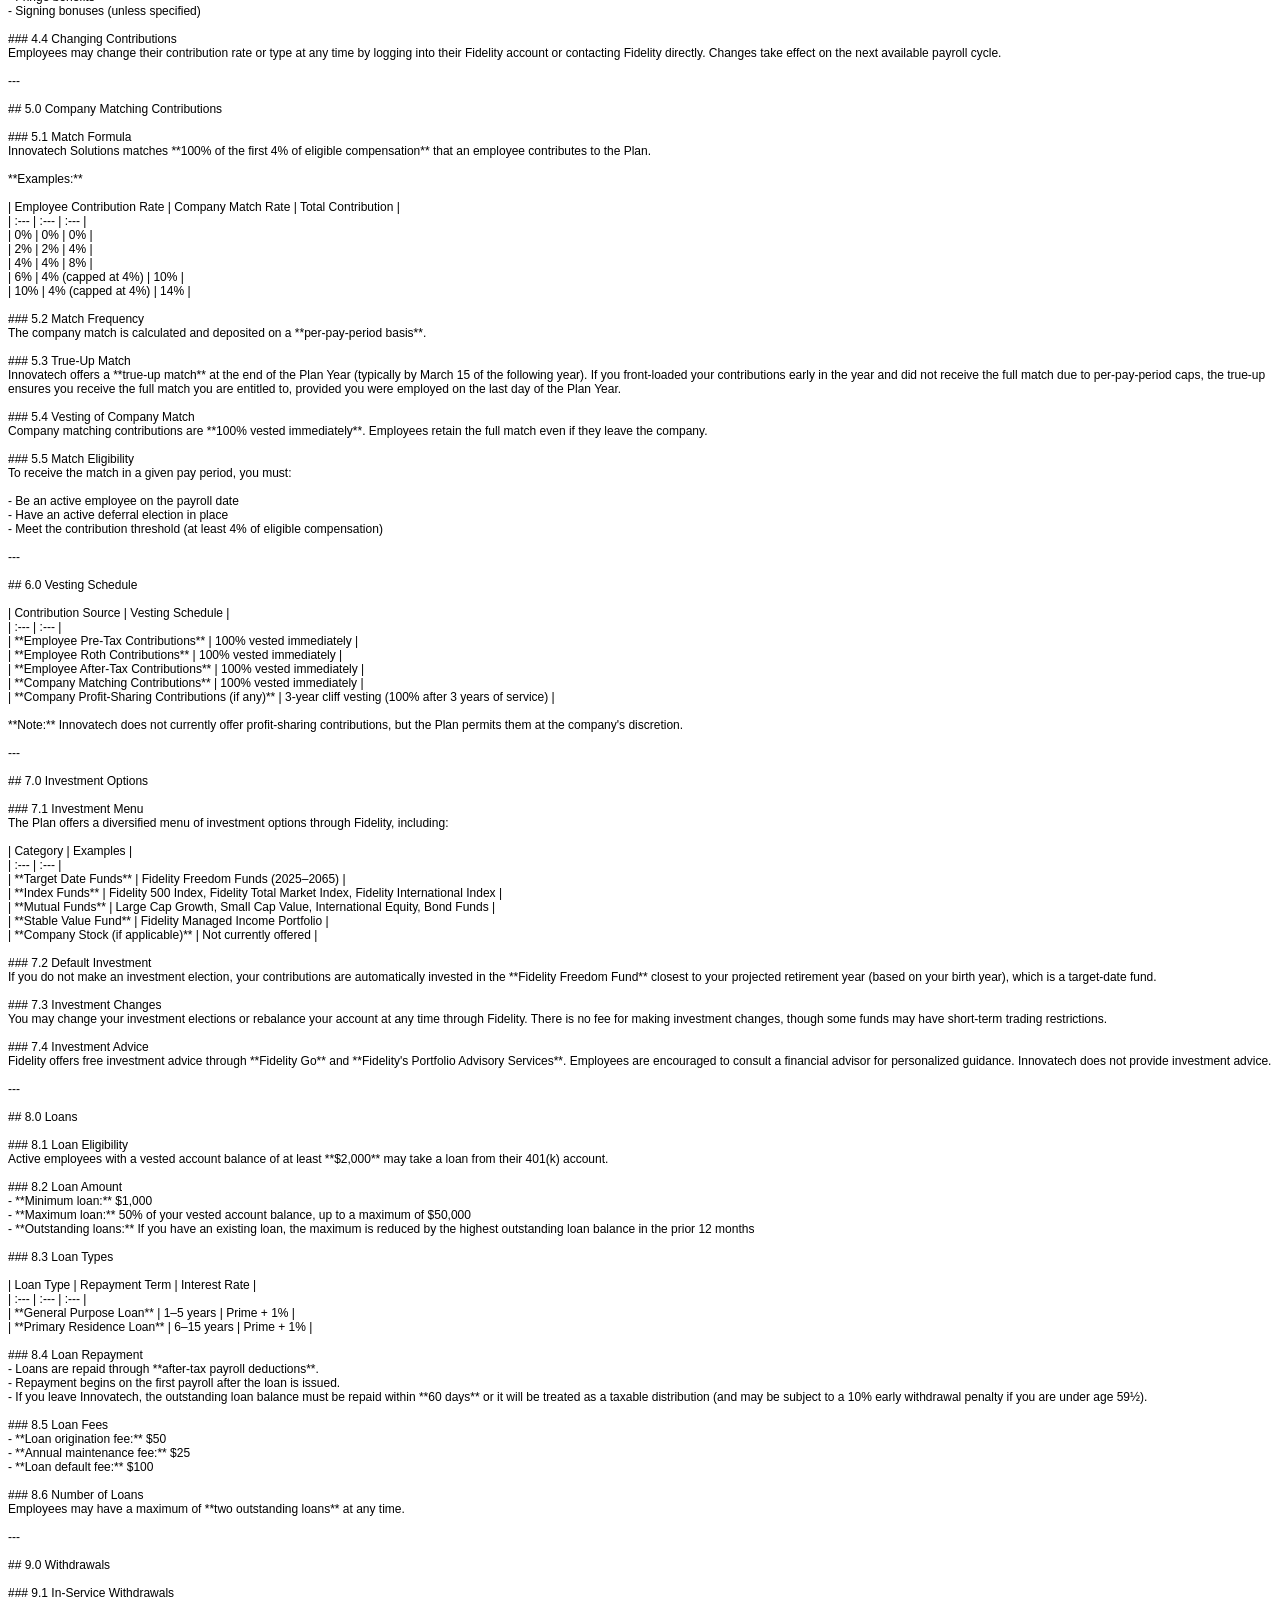
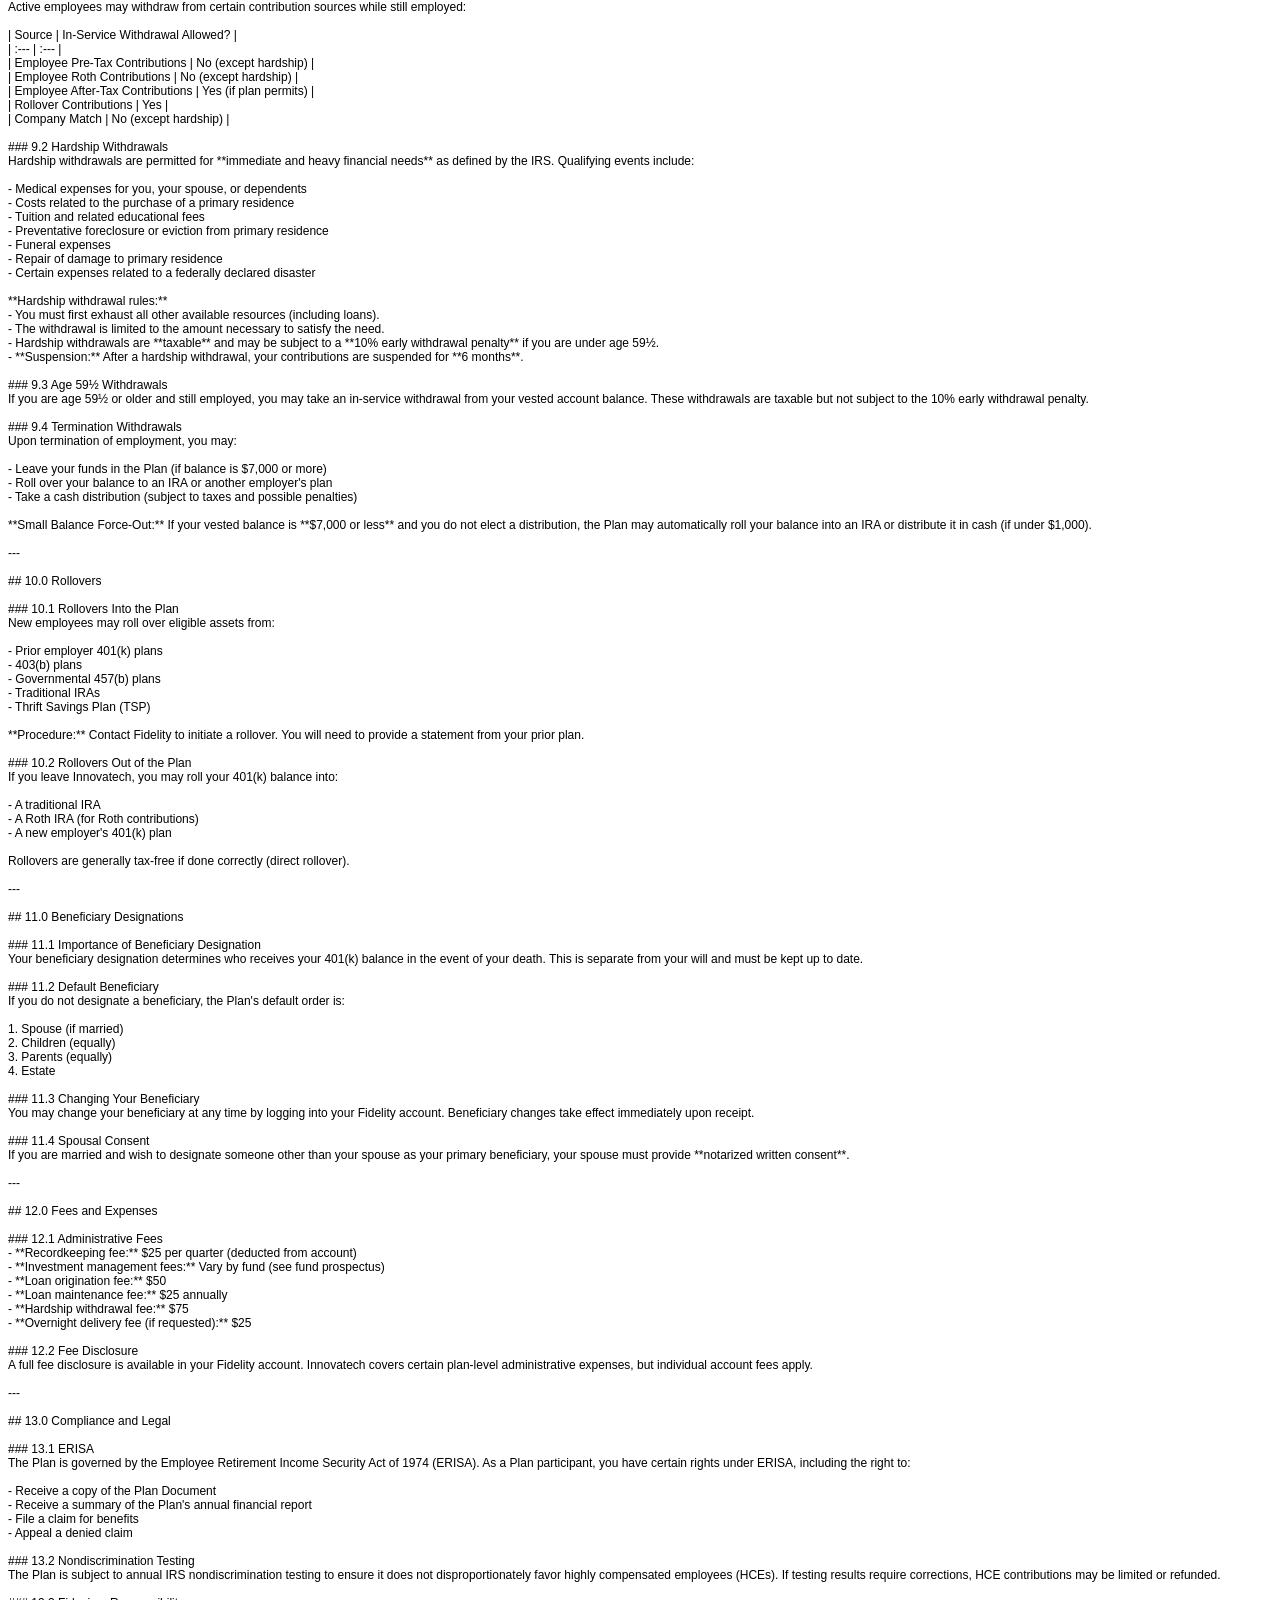
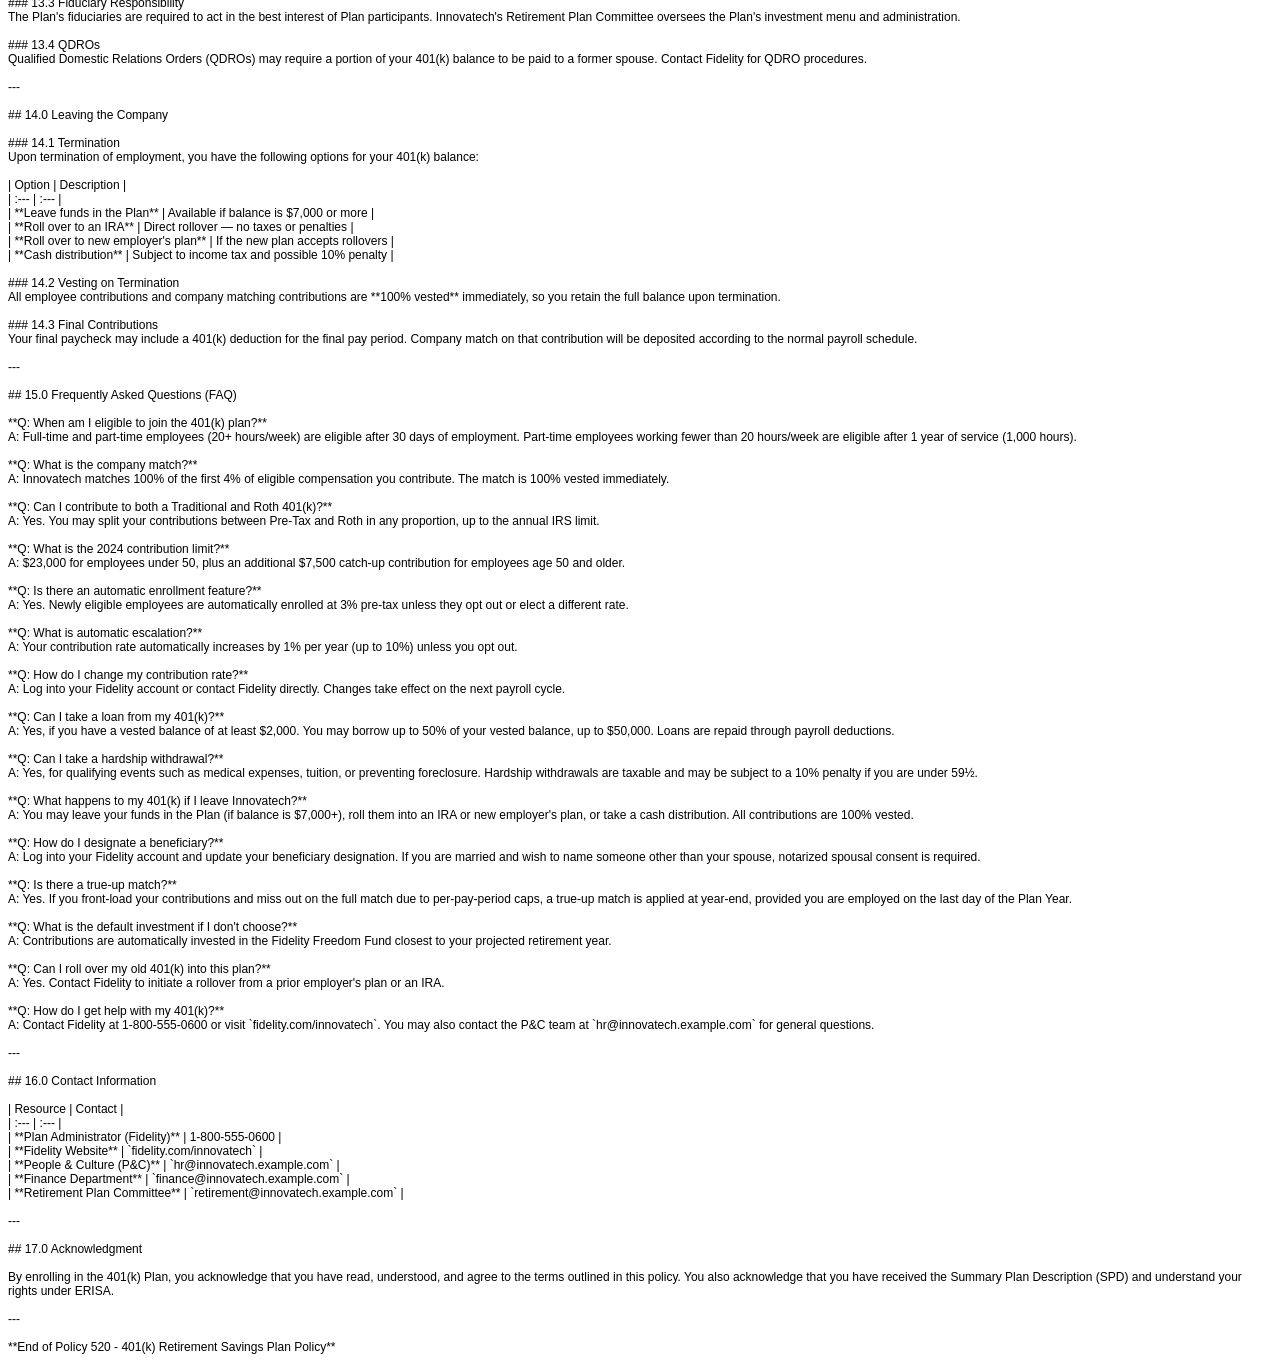
<file: 520-401k-Retirement-Policy.html>
<!DOCTYPE html PUBLIC "-//W3C//DTD HTML 4.01//EN" "http://www.w3.org/TR/html4/strict.dtd">
<html>
<head>
  <meta http-equiv="Content-Type" content="text/html; charset=utf-8">
  <meta http-equiv="Content-Style-Type" content="text/css">
  <title></title>
  <meta name="Generator" content="Cocoa HTML Writer">
  <meta name="CocoaVersion" content="2685.7">
  <style type="text/css">
    p.p1 {margin: 0.0px 0.0px 0.0px 0.0px; font: 12.0px Helvetica}
    p.p2 {margin: 0.0px 0.0px 0.0px 0.0px; font: 12.0px Helvetica; min-height: 14.0px}
  </style>
</head>
<body>
<p class="p1"># 520 - 401(k) Retirement Savings Plan Policy</p>
<p class="p2"><br></p>
<p class="p1">**Version:** 3.1</p>
<p class="p1">**Last Updated:** October 26, 2023</p>
<p class="p1">**Effective Date:** January 1, 2024 (Plan Year 2024)</p>
<p class="p1">**Applies To:** All eligible employees of Innovatech Solutions</p>
<p class="p1">**Policy Owner:** People &amp; Culture (P&amp;C) Department / Finance Department</p>
<p class="p1">**Plan Administrator:** Fidelity Investments (Plan ID: INNO-401K-2024)</p>
<p class="p1">**Related Policies:** 500 - Benefits &amp; Insurance Policies, 510 - Healthcare Benefits Policy, 700 - Onboarding &amp; Offboarding Procedures</p>
<p class="p2"><br></p>
<p class="p1">---</p>
<p class="p2"><br></p>
<p class="p1">## 1.0 Purpose</p>
<p class="p2"><br></p>
<p class="p1">Innovatech Solutions is committed to helping employees plan for a secure financial future. The Innovatech Solutions 401(k) Retirement Savings Plan (the "Plan") is a tax-advantaged retirement savings program designed to encourage long-term savings through employee contributions, company matching contributions, and a range of investment options.</p>
<p class="p2"><br></p>
<p class="p1">This policy outlines eligibility, contribution rules, company match, vesting, investment options, loans, withdrawals, and other important Plan details. It supplements the general **Benefits &amp; Insurance Policies (500)** and should be read in conjunction with it. Where a conflict exists, the official Plan Document governs.</p>
<p class="p2"><br></p>
<p class="p1">---</p>
<p class="p2"><br></p>
<p class="p1">## 2.0 Plan Overview</p>
<p class="p2"><br></p>
<p class="p1">| Feature | Detail |</p>
<p class="p1">| :--- | :--- |</p>
<p class="p1">| **Plan Name** | Innovatech Solutions 401(k) Retirement Savings Plan |</p>
<p class="p1">| **Plan Type** | 401(k) — Defined Contribution Plan |</p>
<p class="p1">| **Plan Administrator** | Fidelity Investments |</p>
<p class="p1">| **Plan ID** | INNO-401K-2024 |</p>
<p class="p1">| **Plan Year** | January 1 – December 31 |</p>
<p class="p1">| **Eligibility Age** | 18 years or older |</p>
<p class="p1">| **Eligibility Service** | 30 days of employment |</p>
<p class="p1">| **Entry Dates** | 1st of the month following eligibility |</p>
<p class="p1">| **Employee Contributions** | Pre-tax, Roth (after-tax), or a combination |</p>
<p class="p1">| **Company Match** | 100% of the first 4% of eligible compensation |</p>
<p class="p1">| **Match Vesting** | Immediate (100% vested from day one) |</p>
<p class="p1">| **Employee Contribution Vesting** | Always 100% vested |</p>
<p class="p1">| **Loan Provision** | Yes (up to 50% of vested balance, maximum $50,000) |</p>
<p class="p1">| **Hardship Withdrawals** | Yes (subject to IRS rules) |</p>
<p class="p1">| **Rollovers Accepted** | Yes (from prior 401(k), 403(b), TSP, or IRA) |</p>
<p class="p2"><br></p>
<p class="p1">---</p>
<p class="p2"><br></p>
<p class="p1">## 3.0 Eligibility</p>
<p class="p2"><br></p>
<p class="p1">### 3.1 Employee Eligibility</p>
<p class="p2"><br></p>
<p class="p1">| Employment Type | Eligibility |</p>
<p class="p1">| :--- | :--- |</p>
<p class="p1">| Full-Time (30+ hours/week) | Eligible after 30 days of employment |</p>
<p class="p1">| Part-Time (20–29 hours/week) | Eligible after 30 days of employment |</p>
<p class="p1">| Part-Time (fewer than 20 hours/week) | Eligible after 1 year of service (1,000 hours) |</p>
<p class="p1">| Temporary / Contract | Not eligible |</p>
<p class="p1">| Intern | Not eligible |</p>
<p class="p1">| Leased Employees | Not eligible |</p>
<p class="p2"><br></p>
<p class="p1">### 3.2 Entry Dates</p>
<p class="p1">Eligible employees may enroll on the **1st of the month** following their eligibility date.</p>
<p class="p2"><br></p>
<p class="p1">**Example:** An employee hired on March 5 becomes eligible on April 4 and may enroll effective May 1.</p>
<p class="p2"><br></p>
<p class="p1">### 3.3 Automatic Enrollment</p>
<p class="p1">Newly eligible employees are **automatically enrolled** at a **3% pre-tax deferral rate** unless they opt out or elect a different rate within 30 days of their eligibility date. Automatic enrollment is designed to encourage retirement savings. Employees may change or stop their contributions at any time.</p>
<p class="p2"><br></p>
<p class="p1">### 3.4 Automatic Escalation</p>
<p class="p1">To help employees save more over time, the Plan includes an **automatic escalation feature**:</p>
<p class="p2"><br></p>
<p class="p1">- Starting on January 1 following the first full year of enrollment, the deferral rate increases by **1% annually**.</p>
<p class="p1">- Escalation continues until the deferral rate reaches **10%**.</p>
<p class="p1">- Employees may opt out of automatic escalation at any time in their Fidelity account.</p>
<p class="p2"><br></p>
<p class="p1">### 3.5 Rehired Employees</p>
<p class="p1">Employees rehired within 12 months of termination retain their prior service credit and vesting status. Rehired employees must re-enroll if they wish to resume contributions.</p>
<p class="p2"><br></p>
<p class="p1">---</p>
<p class="p2"><br></p>
<p class="p1">## 4.0 Employee Contributions</p>
<p class="p2"><br></p>
<p class="p1">### 4.1 Contribution Types</p>
<p class="p2"><br></p>
<p class="p1">| Type | Description | Tax Treatment |</p>
<p class="p1">| :--- | :--- | :--- |</p>
<p class="p1">| **Pre-Tax (Traditional)** | Contributions made with pre-tax dollars | Reduces current taxable income; taxed at withdrawal |</p>
<p class="p1">| **Roth (After-Tax)** | Contributions made with after-tax dollars | No current tax benefit; tax-free withdrawals in retirement (if qualified) |</p>
<p class="p1">| **After-Tax (Non-Roth)** | Additional after-tax contributions (if plan permits) | Contributions grow tax-deferred; taxed at withdrawal |</p>
<p class="p2"><br></p>
<p class="p1">Employees may split contributions between Pre-Tax and Roth accounts in any proportion, up to the annual IRS limit.</p>
<p class="p2"><br></p>
<p class="p1">### 4.2 Contribution Limits (2024)</p>
<p class="p2"><br></p>
<p class="p1">| Contribution Type | Limit |</p>
<p class="p1">| :--- | :--- |</p>
<p class="p1">| **Employee Elective Deferral (Pre-Tax + Roth combined)** | $23,000 |</p>
<p class="p1">| **Catch-Up Contribution (age 50+)** | Additional $7,500 |</p>
<p class="p1">| **Total Annual Additions (Employee + Employer)** | $69,000 (or 100% of compensation, whichever is less) |</p>
<p class="p1">| **Total with Catch-Up (age 50+)** | $76,500 |</p>
<p class="p1">| **Highly Compensated Employee (HCE) Limit** | May be subject to additional limits based on IRS testing |</p>
<p class="p2"><br></p>
<p class="p1">**Note:** Contribution limits are indexed annually by the IRS and are subject to change.</p>
<p class="p2"><br></p>
<p class="p1">### 4.3 Compensation Definition</p>
<p class="p1">"Eligible compensation" for contribution and match purposes includes:</p>
<p class="p2"><br></p>
<p class="p1">- Base salary</p>
<p class="p1">- Overtime pay</p>
<p class="p1">- Bonuses and commissions</p>
<p class="p1">- Paid Time Off (PTO) pay</p>
<p class="p2"><br></p>
<p class="p1">**Excluded from eligible compensation:**</p>
<p class="p1">- Severance pay</p>
<p class="p1">- Reimbursements (travel, expense)</p>
<p class="p1">- Fringe benefits</p>
<p class="p1">- Signing bonuses (unless specified)</p>
<p class="p2"><br></p>
<p class="p1">### 4.4 Changing Contributions</p>
<p class="p1">Employees may change their contribution rate or type at any time by logging into their Fidelity account or contacting Fidelity directly. Changes take effect on the next available payroll cycle.</p>
<p class="p2"><br></p>
<p class="p1">---</p>
<p class="p2"><br></p>
<p class="p1">## 5.0 Company Matching Contributions</p>
<p class="p2"><br></p>
<p class="p1">### 5.1 Match Formula</p>
<p class="p1">Innovatech Solutions matches **100% of the first 4% of eligible compensation** that an employee contributes to the Plan.</p>
<p class="p2"><br></p>
<p class="p1">**Examples:**</p>
<p class="p2"><br></p>
<p class="p1">| Employee Contribution Rate | Company Match Rate | Total Contribution |</p>
<p class="p1">| :--- | :--- | :--- |</p>
<p class="p1">| 0% | 0% | 0% |</p>
<p class="p1">| 2% | 2% | 4% |</p>
<p class="p1">| 4% | 4% | 8% |</p>
<p class="p1">| 6% | 4% (capped at 4%) | 10% |</p>
<p class="p1">| 10% | 4% (capped at 4%) | 14% |</p>
<p class="p2"><br></p>
<p class="p1">### 5.2 Match Frequency</p>
<p class="p1">The company match is calculated and deposited on a **per-pay-period basis**.</p>
<p class="p2"><br></p>
<p class="p1">### 5.3 True-Up Match</p>
<p class="p1">Innovatech offers a **true-up match** at the end of the Plan Year (typically by March 15 of the following year). If you front-loaded your contributions early in the year and did not receive the full match due to per-pay-period caps, the true-up ensures you receive the full match you are entitled to, provided you were employed on the last day of the Plan Year.</p>
<p class="p2"><br></p>
<p class="p1">### 5.4 Vesting of Company Match</p>
<p class="p1">Company matching contributions are **100% vested immediately**. Employees retain the full match even if they leave the company.</p>
<p class="p2"><br></p>
<p class="p1">### 5.5 Match Eligibility</p>
<p class="p1">To receive the match in a given pay period, you must:</p>
<p class="p2"><br></p>
<p class="p1">- Be an active employee on the payroll date</p>
<p class="p1">- Have an active deferral election in place</p>
<p class="p1">- Meet the contribution threshold (at least 4% of eligible compensation)</p>
<p class="p2"><br></p>
<p class="p1">---</p>
<p class="p2"><br></p>
<p class="p1">## 6.0 Vesting Schedule</p>
<p class="p2"><br></p>
<p class="p1">| Contribution Source | Vesting Schedule |</p>
<p class="p1">| :--- | :--- |</p>
<p class="p1">| **Employee Pre-Tax Contributions** | 100% vested immediately |</p>
<p class="p1">| **Employee Roth Contributions** | 100% vested immediately |</p>
<p class="p1">| **Employee After-Tax Contributions** | 100% vested immediately |</p>
<p class="p1">| **Company Matching Contributions** | 100% vested immediately |</p>
<p class="p1">| **Company Profit-Sharing Contributions (if any)** | 3-year cliff vesting (100% after 3 years of service) |</p>
<p class="p2"><br></p>
<p class="p1">**Note:** Innovatech does not currently offer profit-sharing contributions, but the Plan permits them at the company's discretion.</p>
<p class="p2"><br></p>
<p class="p1">---</p>
<p class="p2"><br></p>
<p class="p1">## 7.0 Investment Options</p>
<p class="p2"><br></p>
<p class="p1">### 7.1 Investment Menu</p>
<p class="p1">The Plan offers a diversified menu of investment options through Fidelity, including:</p>
<p class="p2"><br></p>
<p class="p1">| Category | Examples |</p>
<p class="p1">| :--- | :--- |</p>
<p class="p1">| **Target Date Funds** | Fidelity Freedom Funds (2025–2065) |</p>
<p class="p1">| **Index Funds** | Fidelity 500 Index, Fidelity Total Market Index, Fidelity International Index |</p>
<p class="p1">| **Mutual Funds** | Large Cap Growth, Small Cap Value, International Equity, Bond Funds |</p>
<p class="p1">| **Stable Value Fund** | Fidelity Managed Income Portfolio |</p>
<p class="p1">| **Company Stock (if applicable)** | Not currently offered |</p>
<p class="p2"><br></p>
<p class="p1">### 7.2 Default Investment</p>
<p class="p1">If you do not make an investment election, your contributions are automatically invested in the **Fidelity Freedom Fund** closest to your projected retirement year (based on your birth year), which is a target-date fund.</p>
<p class="p2"><br></p>
<p class="p1">### 7.3 Investment Changes</p>
<p class="p1">You may change your investment elections or rebalance your account at any time through Fidelity. There is no fee for making investment changes, though some funds may have short-term trading restrictions.</p>
<p class="p2"><br></p>
<p class="p1">### 7.4 Investment Advice</p>
<p class="p1">Fidelity offers free investment advice through **Fidelity Go** and **Fidelity's Portfolio Advisory Services**. Employees are encouraged to consult a financial advisor for personalized guidance. Innovatech does not provide investment advice.</p>
<p class="p2"><br></p>
<p class="p1">---</p>
<p class="p2"><br></p>
<p class="p1">## 8.0 Loans</p>
<p class="p2"><br></p>
<p class="p1">### 8.1 Loan Eligibility</p>
<p class="p1">Active employees with a vested account balance of at least **$2,000** may take a loan from their 401(k) account.</p>
<p class="p2"><br></p>
<p class="p1">### 8.2 Loan Amount</p>
<p class="p1">- **Minimum loan:** $1,000</p>
<p class="p1">- **Maximum loan:** 50% of your vested account balance, up to a maximum of $50,000</p>
<p class="p1">- **Outstanding loans:** If you have an existing loan, the maximum is reduced by the highest outstanding loan balance in the prior 12 months</p>
<p class="p2"><br></p>
<p class="p1">### 8.3 Loan Types</p>
<p class="p2"><br></p>
<p class="p1">| Loan Type | Repayment Term | Interest Rate |</p>
<p class="p1">| :--- | :--- | :--- |</p>
<p class="p1">| **General Purpose Loan** | 1–5 years | Prime + 1% |</p>
<p class="p1">| **Primary Residence Loan** | 6–15 years | Prime + 1% |</p>
<p class="p2"><br></p>
<p class="p1">### 8.4 Loan Repayment</p>
<p class="p1">- Loans are repaid through **after-tax payroll deductions**.</p>
<p class="p1">- Repayment begins on the first payroll after the loan is issued.</p>
<p class="p1">- If you leave Innovatech, the outstanding loan balance must be repaid within **60 days** or it will be treated as a taxable distribution (and may be subject to a 10% early withdrawal penalty if you are under age 59½).</p>
<p class="p2"><br></p>
<p class="p1">### 8.5 Loan Fees</p>
<p class="p1">- **Loan origination fee:** $50</p>
<p class="p1">- **Annual maintenance fee:** $25</p>
<p class="p1">- **Loan default fee:** $100</p>
<p class="p2"><br></p>
<p class="p1">### 8.6 Number of Loans</p>
<p class="p1">Employees may have a maximum of **two outstanding loans** at any time.</p>
<p class="p2"><br></p>
<p class="p1">---</p>
<p class="p2"><br></p>
<p class="p1">## 9.0 Withdrawals</p>
<p class="p2"><br></p>
<p class="p1">### 9.1 In-Service Withdrawals</p>
<p class="p1">Active employees may withdraw from certain contribution sources while still employed:</p>
<p class="p2"><br></p>
<p class="p1">| Source | In-Service Withdrawal Allowed? |</p>
<p class="p1">| :--- | :--- |</p>
<p class="p1">| Employee Pre-Tax Contributions | No (except hardship) |</p>
<p class="p1">| Employee Roth Contributions | No (except hardship) |</p>
<p class="p1">| Employee After-Tax Contributions | Yes (if plan permits) |</p>
<p class="p1">| Rollover Contributions | Yes |</p>
<p class="p1">| Company Match | No (except hardship) |</p>
<p class="p2"><br></p>
<p class="p1">### 9.2 Hardship Withdrawals</p>
<p class="p1">Hardship withdrawals are permitted for **immediate and heavy financial needs** as defined by the IRS. Qualifying events include:</p>
<p class="p2"><br></p>
<p class="p1">- Medical expenses for you, your spouse, or dependents</p>
<p class="p1">- Costs related to the purchase of a primary residence</p>
<p class="p1">- Tuition and related educational fees</p>
<p class="p1">- Preventative foreclosure or eviction from primary residence</p>
<p class="p1">- Funeral expenses</p>
<p class="p1">- Repair of damage to primary residence</p>
<p class="p1">- Certain expenses related to a federally declared disaster</p>
<p class="p2"><br></p>
<p class="p1">**Hardship withdrawal rules:**</p>
<p class="p1">- You must first exhaust all other available resources (including loans).</p>
<p class="p1">- The withdrawal is limited to the amount necessary to satisfy the need.</p>
<p class="p1">- Hardship withdrawals are **taxable** and may be subject to a **10% early withdrawal penalty** if you are under age 59½.</p>
<p class="p1">- **Suspension:** After a hardship withdrawal, your contributions are suspended for **6 months**.</p>
<p class="p2"><br></p>
<p class="p1">### 9.3 Age 59½ Withdrawals</p>
<p class="p1">If you are age 59½ or older and still employed, you may take an in-service withdrawal from your vested account balance. These withdrawals are taxable but not subject to the 10% early withdrawal penalty.</p>
<p class="p2"><br></p>
<p class="p1">### 9.4 Termination Withdrawals</p>
<p class="p1">Upon termination of employment, you may:</p>
<p class="p2"><br></p>
<p class="p1">- Leave your funds in the Plan (if balance is $7,000 or more)</p>
<p class="p1">- Roll over your balance to an IRA or another employer's plan</p>
<p class="p1">- Take a cash distribution (subject to taxes and possible penalties)</p>
<p class="p2"><br></p>
<p class="p1">**Small Balance Force-Out:** If your vested balance is **$7,000 or less** and you do not elect a distribution, the Plan may automatically roll your balance into an IRA or distribute it in cash (if under $1,000).</p>
<p class="p2"><br></p>
<p class="p1">---</p>
<p class="p2"><br></p>
<p class="p1">## 10.0 Rollovers</p>
<p class="p2"><br></p>
<p class="p1">### 10.1 Rollovers Into the Plan</p>
<p class="p1">New employees may roll over eligible assets from:</p>
<p class="p2"><br></p>
<p class="p1">- Prior employer 401(k) plans</p>
<p class="p1">- 403(b) plans</p>
<p class="p1">- Governmental 457(b) plans</p>
<p class="p1">- Traditional IRAs</p>
<p class="p1">- Thrift Savings Plan (TSP)</p>
<p class="p2"><br></p>
<p class="p1">**Procedure:** Contact Fidelity to initiate a rollover. You will need to provide a statement from your prior plan.</p>
<p class="p2"><br></p>
<p class="p1">### 10.2 Rollovers Out of the Plan</p>
<p class="p1">If you leave Innovatech, you may roll your 401(k) balance into:</p>
<p class="p2"><br></p>
<p class="p1">- A traditional IRA</p>
<p class="p1">- A Roth IRA (for Roth contributions)</p>
<p class="p1">- A new employer's 401(k) plan</p>
<p class="p2"><br></p>
<p class="p1">Rollovers are generally tax-free if done correctly (direct rollover).</p>
<p class="p2"><br></p>
<p class="p1">---</p>
<p class="p2"><br></p>
<p class="p1">## 11.0 Beneficiary Designations</p>
<p class="p2"><br></p>
<p class="p1">### 11.1 Importance of Beneficiary Designation</p>
<p class="p1">Your beneficiary designation determines who receives your 401(k) balance in the event of your death. This is separate from your will and must be kept up to date.</p>
<p class="p2"><br></p>
<p class="p1">### 11.2 Default Beneficiary</p>
<p class="p1">If you do not designate a beneficiary, the Plan's default order is:</p>
<p class="p2"><br></p>
<p class="p1">1. Spouse (if married)</p>
<p class="p1">2. Children (equally)</p>
<p class="p1">3. Parents (equally)</p>
<p class="p1">4. Estate</p>
<p class="p2"><br></p>
<p class="p1">### 11.3 Changing Your Beneficiary</p>
<p class="p1">You may change your beneficiary at any time by logging into your Fidelity account. Beneficiary changes take effect immediately upon receipt.</p>
<p class="p2"><br></p>
<p class="p1">### 11.4 Spousal Consent</p>
<p class="p1">If you are married and wish to designate someone other than your spouse as your primary beneficiary, your spouse must provide **notarized written consent**.</p>
<p class="p2"><br></p>
<p class="p1">---</p>
<p class="p2"><br></p>
<p class="p1">## 12.0 Fees and Expenses</p>
<p class="p2"><br></p>
<p class="p1">### 12.1 Administrative Fees</p>
<p class="p1">- **Recordkeeping fee:** $25 per quarter (deducted from account)</p>
<p class="p1">- **Investment management fees:** Vary by fund (see fund prospectus)</p>
<p class="p1">- **Loan origination fee:** $50</p>
<p class="p1">- **Loan maintenance fee:** $25 annually</p>
<p class="p1">- **Hardship withdrawal fee:** $75</p>
<p class="p1">- **Overnight delivery fee (if requested):** $25</p>
<p class="p2"><br></p>
<p class="p1">### 12.2 Fee Disclosure</p>
<p class="p1">A full fee disclosure is available in your Fidelity account. Innovatech covers certain plan-level administrative expenses, but individual account fees apply.</p>
<p class="p2"><br></p>
<p class="p1">---</p>
<p class="p2"><br></p>
<p class="p1">## 13.0 Compliance and Legal</p>
<p class="p2"><br></p>
<p class="p1">### 13.1 ERISA</p>
<p class="p1">The Plan is governed by the Employee Retirement Income Security Act of 1974 (ERISA). As a Plan participant, you have certain rights under ERISA, including the right to:</p>
<p class="p2"><br></p>
<p class="p1">- Receive a copy of the Plan Document</p>
<p class="p1">- Receive a summary of the Plan's annual financial report</p>
<p class="p1">- File a claim for benefits</p>
<p class="p1">- Appeal a denied claim</p>
<p class="p2"><br></p>
<p class="p1">### 13.2 Nondiscrimination Testing</p>
<p class="p1">The Plan is subject to annual IRS nondiscrimination testing to ensure it does not disproportionately favor highly compensated employees (HCEs). If testing results require corrections, HCE contributions may be limited or refunded.</p>
<p class="p2"><br></p>
<p class="p1">### 13.3 Fiduciary Responsibility</p>
<p class="p1">The Plan's fiduciaries are required to act in the best interest of Plan participants. Innovatech's Retirement Plan Committee oversees the Plan's investment menu and administration.</p>
<p class="p2"><br></p>
<p class="p1">### 13.4 QDROs</p>
<p class="p1">Qualified Domestic Relations Orders (QDROs) may require a portion of your 401(k) balance to be paid to a former spouse. Contact Fidelity for QDRO procedures.</p>
<p class="p2"><br></p>
<p class="p1">---</p>
<p class="p2"><br></p>
<p class="p1">## 14.0 Leaving the Company</p>
<p class="p2"><br></p>
<p class="p1">### 14.1 Termination</p>
<p class="p1">Upon termination of employment, you have the following options for your 401(k) balance:</p>
<p class="p2"><br></p>
<p class="p1">| Option | Description |</p>
<p class="p1">| :--- | :--- |</p>
<p class="p1">| **Leave funds in the Plan** | Available if balance is $7,000 or more |</p>
<p class="p1">| **Roll over to an IRA** | Direct rollover — no taxes or penalties |</p>
<p class="p1">| **Roll over to new employer's plan** | If the new plan accepts rollovers |</p>
<p class="p1">| **Cash distribution** | Subject to income tax and possible 10% penalty |</p>
<p class="p2"><br></p>
<p class="p1">### 14.2 Vesting on Termination</p>
<p class="p1">All employee contributions and company matching contributions are **100% vested** immediately, so you retain the full balance upon termination.</p>
<p class="p2"><br></p>
<p class="p1">### 14.3 Final Contributions</p>
<p class="p1">Your final paycheck may include a 401(k) deduction for the final pay period. Company match on that contribution will be deposited according to the normal payroll schedule.</p>
<p class="p2"><br></p>
<p class="p1">---</p>
<p class="p2"><br></p>
<p class="p1">## 15.0 Frequently Asked Questions (FAQ)</p>
<p class="p2"><br></p>
<p class="p1">**Q: When am I eligible to join the 401(k) plan?**</p>
<p class="p1">A: Full-time and part-time employees (20+ hours/week) are eligible after 30 days of employment. Part-time employees working fewer than 20 hours/week are eligible after 1 year of service (1,000 hours).</p>
<p class="p2"><br></p>
<p class="p1">**Q: What is the company match?**</p>
<p class="p1">A: Innovatech matches 100% of the first 4% of eligible compensation you contribute. The match is 100% vested immediately.</p>
<p class="p2"><br></p>
<p class="p1">**Q: Can I contribute to both a Traditional and Roth 401(k)?**</p>
<p class="p1">A: Yes. You may split your contributions between Pre-Tax and Roth in any proportion, up to the annual IRS limit.</p>
<p class="p2"><br></p>
<p class="p1">**Q: What is the 2024 contribution limit?**</p>
<p class="p1">A: $23,000 for employees under 50, plus an additional $7,500 catch-up contribution for employees age 50 and older.</p>
<p class="p2"><br></p>
<p class="p1">**Q: Is there an automatic enrollment feature?**</p>
<p class="p1">A: Yes. Newly eligible employees are automatically enrolled at 3% pre-tax unless they opt out or elect a different rate.</p>
<p class="p2"><br></p>
<p class="p1">**Q: What is automatic escalation?**</p>
<p class="p1">A: Your contribution rate automatically increases by 1% per year (up to 10%) unless you opt out.</p>
<p class="p2"><br></p>
<p class="p1">**Q: How do I change my contribution rate?**</p>
<p class="p1">A: Log into your Fidelity account or contact Fidelity directly. Changes take effect on the next payroll cycle.</p>
<p class="p2"><br></p>
<p class="p1">**Q: Can I take a loan from my 401(k)?**</p>
<p class="p1">A: Yes, if you have a vested balance of at least $2,000. You may borrow up to 50% of your vested balance, up to $50,000. Loans are repaid through payroll deductions.</p>
<p class="p2"><br></p>
<p class="p1">**Q: Can I take a hardship withdrawal?**</p>
<p class="p1">A: Yes, for qualifying events such as medical expenses, tuition, or preventing foreclosure. Hardship withdrawals are taxable and may be subject to a 10% penalty if you are under 59½.</p>
<p class="p2"><br></p>
<p class="p1">**Q: What happens to my 401(k) if I leave Innovatech?**</p>
<p class="p1">A: You may leave your funds in the Plan (if balance is $7,000+), roll them into an IRA or new employer's plan, or take a cash distribution. All contributions are 100% vested.</p>
<p class="p2"><br></p>
<p class="p1">**Q: How do I designate a beneficiary?**</p>
<p class="p1">A: Log into your Fidelity account and update your beneficiary designation. If you are married and wish to name someone other than your spouse, notarized spousal consent is required.</p>
<p class="p2"><br></p>
<p class="p1">**Q: Is there a true-up match?**</p>
<p class="p1">A: Yes. If you front-load your contributions and miss out on the full match due to per-pay-period caps, a true-up match is applied at year-end, provided you are employed on the last day of the Plan Year.</p>
<p class="p2"><br></p>
<p class="p1">**Q: What is the default investment if I don't choose?**</p>
<p class="p1">A: Contributions are automatically invested in the Fidelity Freedom Fund closest to your projected retirement year.</p>
<p class="p2"><br></p>
<p class="p1">**Q: Can I roll over my old 401(k) into this plan?**</p>
<p class="p1">A: Yes. Contact Fidelity to initiate a rollover from a prior employer's plan or an IRA.</p>
<p class="p2"><br></p>
<p class="p1">**Q: How do I get help with my 401(k)?**</p>
<p class="p1">A: Contact Fidelity at 1-800-555-0600 or visit `fidelity.com/innovatech`. You may also contact the P&amp;C team at `hr@innovatech.example.com` for general questions.</p>
<p class="p2"><br></p>
<p class="p1">---</p>
<p class="p2"><br></p>
<p class="p1">## 16.0 Contact Information</p>
<p class="p2"><br></p>
<p class="p1">| Resource | Contact |</p>
<p class="p1">| :--- | :--- |</p>
<p class="p1">| **Plan Administrator (Fidelity)** | 1-800-555-0600 |</p>
<p class="p1">| **Fidelity Website** | `fidelity.com/innovatech` |</p>
<p class="p1">| **People &amp; Culture (P&amp;C)** | `hr@innovatech.example.com` |</p>
<p class="p1">| **Finance Department** | `finance@innovatech.example.com` |</p>
<p class="p1">| **Retirement Plan Committee** | `retirement@innovatech.example.com` |</p>
<p class="p2"><br></p>
<p class="p1">---</p>
<p class="p2"><br></p>
<p class="p1">## 17.0 Acknowledgment</p>
<p class="p2"><br></p>
<p class="p1">By enrolling in the 401(k) Plan, you acknowledge that you have read, understood, and agree to the terms outlined in this policy. You also acknowledge that you have received the Summary Plan Description (SPD) and understand your rights under ERISA.</p>
<p class="p2"><br></p>
<p class="p1">---</p>
<p class="p2"><br></p>
<p class="p1">**End of Policy 520 - 401(k) Retirement Savings Plan Policy**</p>
</body>
</html>
</file>
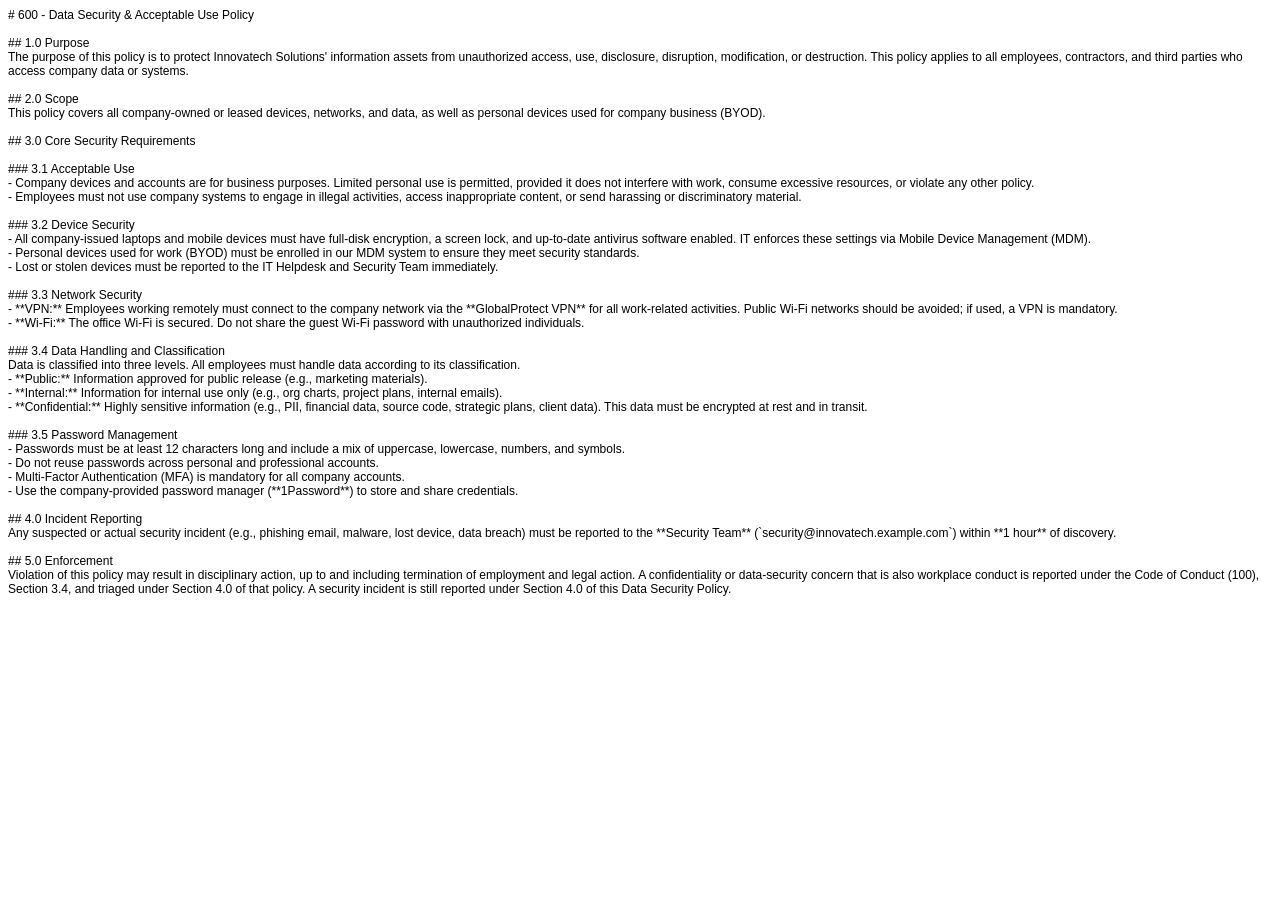
<file: 600-Data-Security-Policy.html>
<!DOCTYPE html PUBLIC "-//W3C//DTD HTML 4.01//EN" "http://www.w3.org/TR/html4/strict.dtd">
<html>
<head>
  <meta http-equiv="Content-Type" content="text/html; charset=utf-8">
  <meta http-equiv="Content-Style-Type" content="text/css">
  <title></title>
  <meta name="Generator" content="Cocoa HTML Writer">
  <meta name="CocoaVersion" content="2685.7">
  <style type="text/css">
    p.p1 {margin: 0.0px 0.0px 0.0px 0.0px; font: 12.0px Helvetica}
    p.p2 {margin: 0.0px 0.0px 0.0px 0.0px; font: 12.0px Helvetica; min-height: 14.0px}
  </style>
</head>
<body>
<p class="p1"># 600 - Data Security &amp; Acceptable Use Policy</p>
<p class="p2"><br></p>
<p class="p1">## 1.0 Purpose</p>
<p class="p1">The purpose of this policy is to protect Innovatech Solutions' information assets from unauthorized access, use, disclosure, disruption, modification, or destruction. This policy applies to all employees, contractors, and third parties who access company data or systems.</p>
<p class="p2"><br></p>
<p class="p1">## 2.0 Scope</p>
<p class="p1">This policy covers all company-owned or leased devices, networks, and data, as well as personal devices used for company business (BYOD).</p>
<p class="p2"><br></p>
<p class="p1">## 3.0 Core Security Requirements</p>
<p class="p2"><br></p>
<p class="p1">### 3.1 Acceptable Use</p>
<p class="p1">- Company devices and accounts are for business purposes. Limited personal use is permitted, provided it does not interfere with work, consume excessive resources, or violate any other policy.</p>
<p class="p1">- Employees must not use company systems to engage in illegal activities, access inappropriate content, or send harassing or discriminatory material.</p>
<p class="p2"><br></p>
<p class="p1">### 3.2 Device Security</p>
<p class="p1">- All company-issued laptops and mobile devices must have full-disk encryption, a screen lock, and up-to-date antivirus software enabled. IT enforces these settings via Mobile Device Management (MDM).</p>
<p class="p1">- Personal devices used for work (BYOD) must be enrolled in our MDM system to ensure they meet security standards.</p>
<p class="p1">- Lost or stolen devices must be reported to the IT Helpdesk and Security Team immediately.</p>
<p class="p2"><br></p>
<p class="p1">### 3.3 Network Security</p>
<p class="p1">- **VPN:** Employees working remotely must connect to the company network via the **GlobalProtect VPN** for all work-related activities. Public Wi-Fi networks should be avoided; if used, a VPN is mandatory.</p>
<p class="p1">- **Wi-Fi:** The office Wi-Fi is secured. Do not share the guest Wi-Fi password with unauthorized individuals.</p>
<p class="p2"><br></p>
<p class="p1">### 3.4 Data Handling and Classification</p>
<p class="p1">Data is classified into three levels. All employees must handle data according to its classification.</p>
<p class="p1">- **Public:** Information approved for public release (e.g., marketing materials).</p>
<p class="p1">- **Internal:** Information for internal use only (e.g., org charts, project plans, internal emails).</p>
<p class="p1">- **Confidential:** Highly sensitive information (e.g., PII, financial data, source code, strategic plans, client data). This data must be encrypted at rest and in transit.</p>
<p class="p2"><br></p>
<p class="p1">### 3.5 Password Management</p>
<p class="p1">- Passwords must be at least 12 characters long and include a mix of uppercase, lowercase, numbers, and symbols.</p>
<p class="p1">- Do not reuse passwords across personal and professional accounts.</p>
<p class="p1">- Multi-Factor Authentication (MFA) is mandatory for all company accounts.</p>
<p class="p1">- Use the company-provided password manager (**1Password**) to store and share credentials.</p>
<p class="p2"><br></p>
<p class="p1">## 4.0 Incident Reporting</p>
<p class="p1">Any suspected or actual security incident (e.g., phishing email, malware, lost device, data breach) must be reported to the **Security Team** (`security@innovatech.example.com`) within **1 hour** of discovery.</p>
<p class="p2"><br></p>
<p class="p1">## 5.0 Enforcement</p>
<p class="p1">Violation of this policy may result in disciplinary action, up to and including termination of employment and legal action. A confidentiality or data-security concern that is also workplace conduct is reported under the Code of Conduct (100), Section 3.4, and triaged under Section 4.0 of that policy. A security incident is still reported under Section 4.0 of this Data Security Policy.</p>
</body>
</html>
</file>
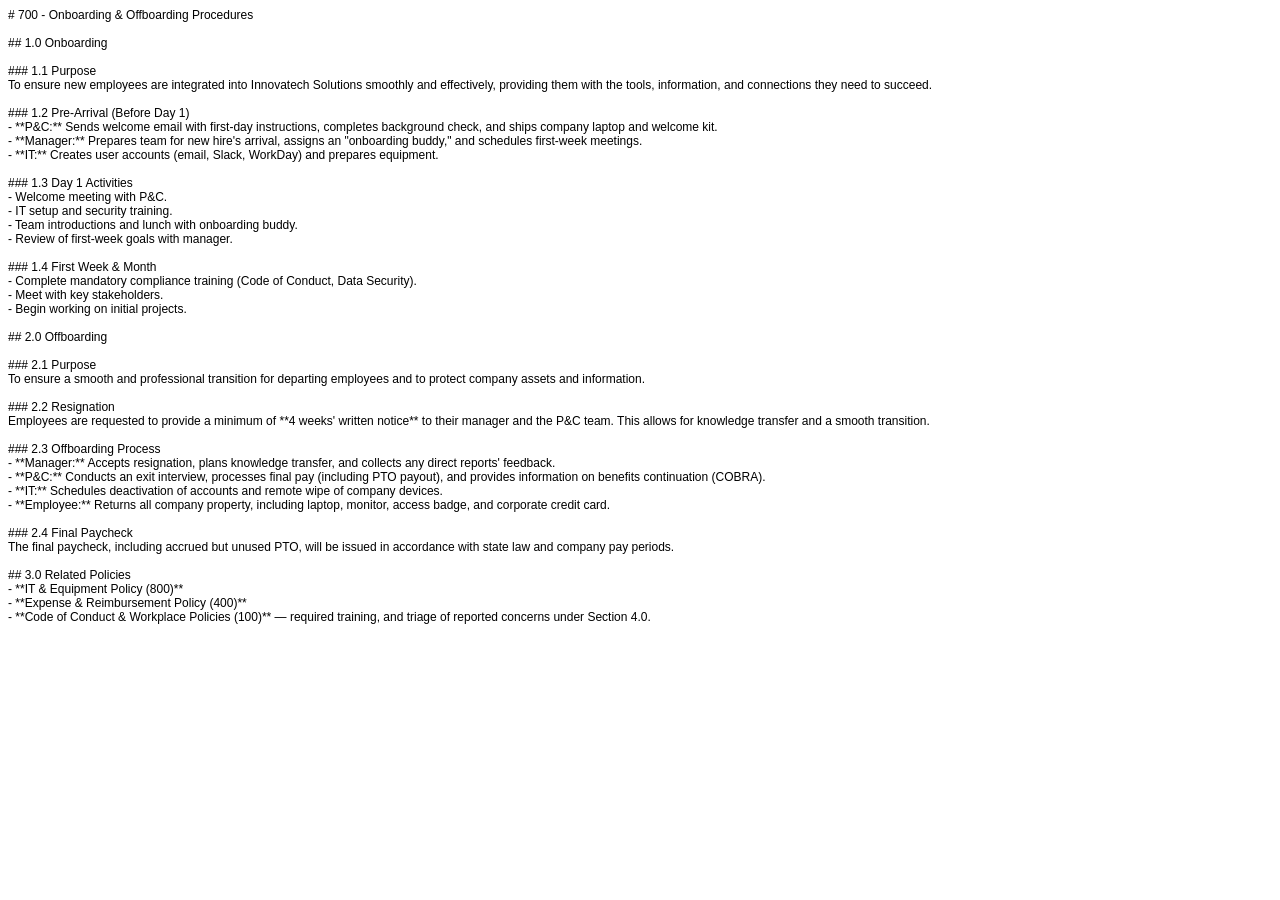
<file: 700-Onboarding-Offboarding.html>
<!DOCTYPE html PUBLIC "-//W3C//DTD HTML 4.01//EN" "http://www.w3.org/TR/html4/strict.dtd">
<html>
<head>
  <meta http-equiv="Content-Type" content="text/html; charset=utf-8">
  <meta http-equiv="Content-Style-Type" content="text/css">
  <title></title>
  <meta name="Generator" content="Cocoa HTML Writer">
  <meta name="CocoaVersion" content="2685.7">
  <style type="text/css">
    p.p1 {margin: 0.0px 0.0px 0.0px 0.0px; font: 12.0px Helvetica}
    p.p2 {margin: 0.0px 0.0px 0.0px 0.0px; font: 12.0px Helvetica; min-height: 14.0px}
  </style>
</head>
<body>
<p class="p1"># 700 - Onboarding &amp; Offboarding Procedures</p>
<p class="p2"><br></p>
<p class="p1">## 1.0 Onboarding</p>
<p class="p2"><br></p>
<p class="p1">### 1.1 Purpose</p>
<p class="p1">To ensure new employees are integrated into Innovatech Solutions smoothly and effectively, providing them with the tools, information, and connections they need to succeed.</p>
<p class="p2"><br></p>
<p class="p1">### 1.2 Pre-Arrival (Before Day 1)</p>
<p class="p1">- **P&amp;C:** Sends welcome email with first-day instructions, completes background check, and ships company laptop and welcome kit.</p>
<p class="p1">- **Manager:** Prepares team for new hire's arrival, assigns an "onboarding buddy," and schedules first-week meetings.</p>
<p class="p1">- **IT:** Creates user accounts (email, Slack, WorkDay) and prepares equipment.</p>
<p class="p2"><br></p>
<p class="p1">### 1.3 Day 1 Activities</p>
<p class="p1">- Welcome meeting with P&amp;C.</p>
<p class="p1">- IT setup and security training.</p>
<p class="p1">- Team introductions and lunch with onboarding buddy.</p>
<p class="p1">- Review of first-week goals with manager.</p>
<p class="p2"><br></p>
<p class="p1">### 1.4 First Week &amp; Month</p>
<p class="p1">- Complete mandatory compliance training (Code of Conduct, Data Security).</p>
<p class="p1">- Meet with key stakeholders.</p>
<p class="p1">- Begin working on initial projects.</p>
<p class="p2"><br></p>
<p class="p1">## 2.0 Offboarding</p>
<p class="p2"><br></p>
<p class="p1">### 2.1 Purpose</p>
<p class="p1">To ensure a smooth and professional transition for departing employees and to protect company assets and information.</p>
<p class="p2"><br></p>
<p class="p1">### 2.2 Resignation</p>
<p class="p1">Employees are requested to provide a minimum of **4 weeks' written notice** to their manager and the P&amp;C team. This allows for knowledge transfer and a smooth transition.</p>
<p class="p2"><br></p>
<p class="p1">### 2.3 Offboarding Process</p>
<p class="p1">- **Manager:** Accepts resignation, plans knowledge transfer, and collects any direct reports' feedback.</p>
<p class="p1">- **P&amp;C:** Conducts an exit interview, processes final pay (including PTO payout), and provides information on benefits continuation (COBRA).</p>
<p class="p1">- **IT:** Schedules deactivation of accounts and remote wipe of company devices.</p>
<p class="p1">- **Employee:** Returns all company property, including laptop, monitor, access badge, and corporate credit card.</p>
<p class="p2"><br></p>
<p class="p1">### 2.4 Final Paycheck</p>
<p class="p1">The final paycheck, including accrued but unused PTO, will be issued in accordance with state law and company pay periods.</p>
<p class="p2"><br></p>
<p class="p1">## 3.0 Related Policies</p>
<p class="p1">- **IT &amp; Equipment Policy (800)**</p>
<p class="p1">- **Expense &amp; Reimbursement Policy (400)**</p>
<p class="p1">- **Code of Conduct &amp; Workplace Policies (100)** — required training, and triage of reported concerns under Section 4.0.</p>
</body>
</html>
</file>
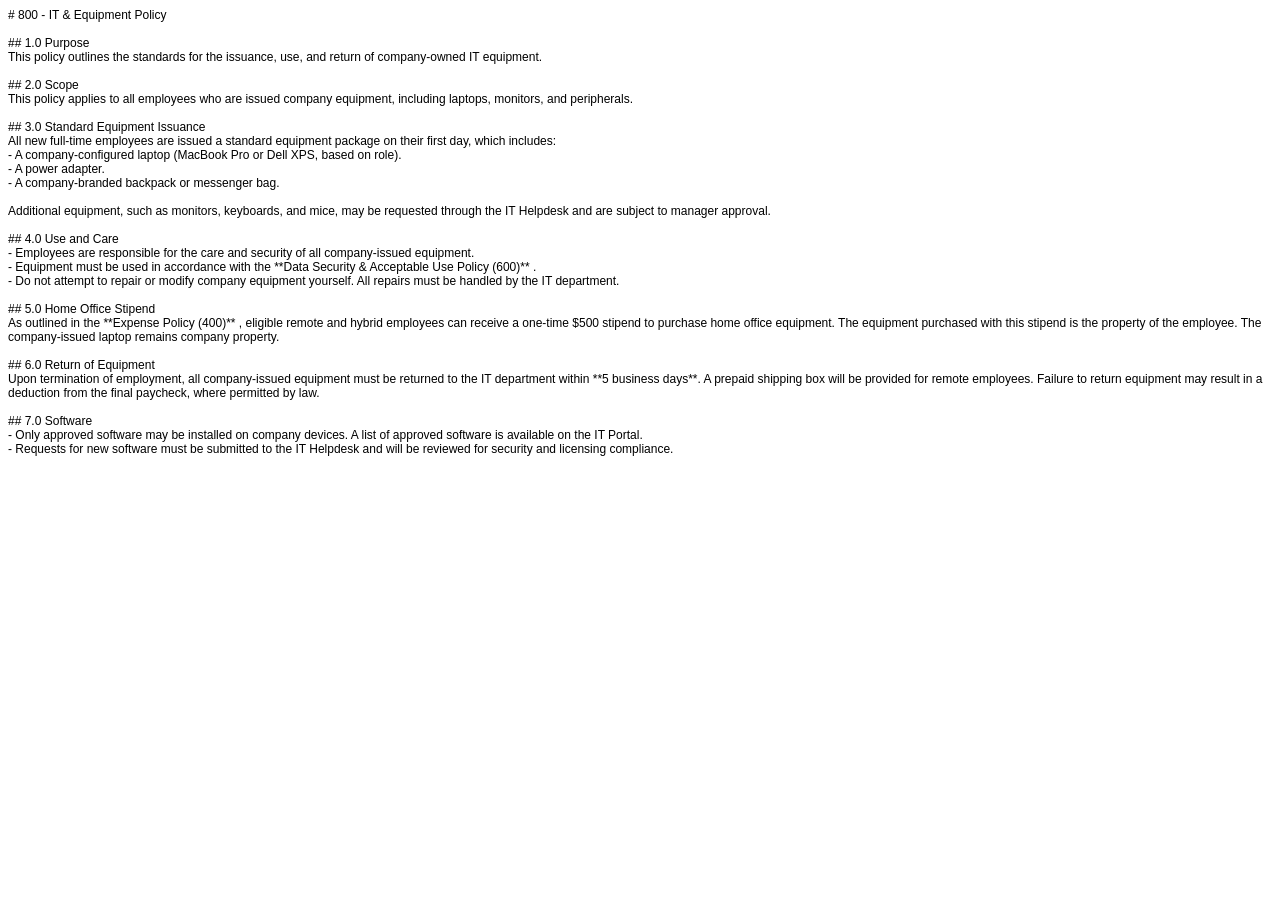
<file: 800-Equipment-Policy.html>
<!DOCTYPE html PUBLIC "-//W3C//DTD HTML 4.01//EN" "http://www.w3.org/TR/html4/strict.dtd">
<html>
<head>
  <meta http-equiv="Content-Type" content="text/html; charset=utf-8">
  <meta http-equiv="Content-Style-Type" content="text/css">
  <title></title>
  <meta name="Generator" content="Cocoa HTML Writer">
  <meta name="CocoaVersion" content="2685.7">
  <style type="text/css">
    p.p1 {margin: 0.0px 0.0px 0.0px 0.0px; font: 12.0px Helvetica}
    p.p2 {margin: 0.0px 0.0px 0.0px 0.0px; font: 12.0px Helvetica; min-height: 14.0px}
  </style>
</head>
<body>
<p class="p1"># 800 - IT &amp; Equipment Policy</p>
<p class="p2"><br></p>
<p class="p1">## 1.0 Purpose</p>
<p class="p1">This policy outlines the standards for the issuance, use, and return of company-owned IT equipment.</p>
<p class="p2"><br></p>
<p class="p1">## 2.0 Scope</p>
<p class="p1">This policy applies to all employees who are issued company equipment, including laptops, monitors, and peripherals.</p>
<p class="p2"><br></p>
<p class="p1">## 3.0 Standard Equipment Issuance</p>
<p class="p1">All new full-time employees are issued a standard equipment package on their first day, which includes:</p>
<p class="p1">- A company-configured laptop (MacBook Pro or Dell XPS, based on role).</p>
<p class="p1">- A power adapter.</p>
<p class="p1">- A company-branded backpack or messenger bag.</p>
<p class="p2"><br></p>
<p class="p1">Additional equipment, such as monitors, keyboards, and mice, may be requested through the IT Helpdesk and are subject to manager approval.</p>
<p class="p2"><br></p>
<p class="p1">## 4.0 Use and Care</p>
<p class="p1">- Employees are responsible for the care and security of all company-issued equipment.</p>
<p class="p1">- Equipment must be used in accordance with the **Data Security &amp; Acceptable Use Policy (600)** .</p>
<p class="p1">- Do not attempt to repair or modify company equipment yourself. All repairs must be handled by the IT department.</p>
<p class="p2"><br></p>
<p class="p1">## 5.0 Home Office Stipend</p>
<p class="p1">As outlined in the **Expense Policy (400)** , eligible remote and hybrid employees can receive a one-time $500 stipend to purchase home office equipment. The equipment purchased with this stipend is the property of the employee. The company-issued laptop remains company property.</p>
<p class="p2"><br></p>
<p class="p1">## 6.0 Return of Equipment</p>
<p class="p1">Upon termination of employment, all company-issued equipment must be returned to the IT department within **5 business days**. A prepaid shipping box will be provided for remote employees. Failure to return equipment may result in a deduction from the final paycheck, where permitted by law.</p>
<p class="p2"><br></p>
<p class="p1">## 7.0 Software</p>
<p class="p1">- Only approved software may be installed on company devices. A list of approved software is available on the IT Portal.</p>
<p class="p1">- Requests for new software must be submitted to the IT Helpdesk and will be reviewed for security and licensing compliance.</p>
</body>
</html>
</file>
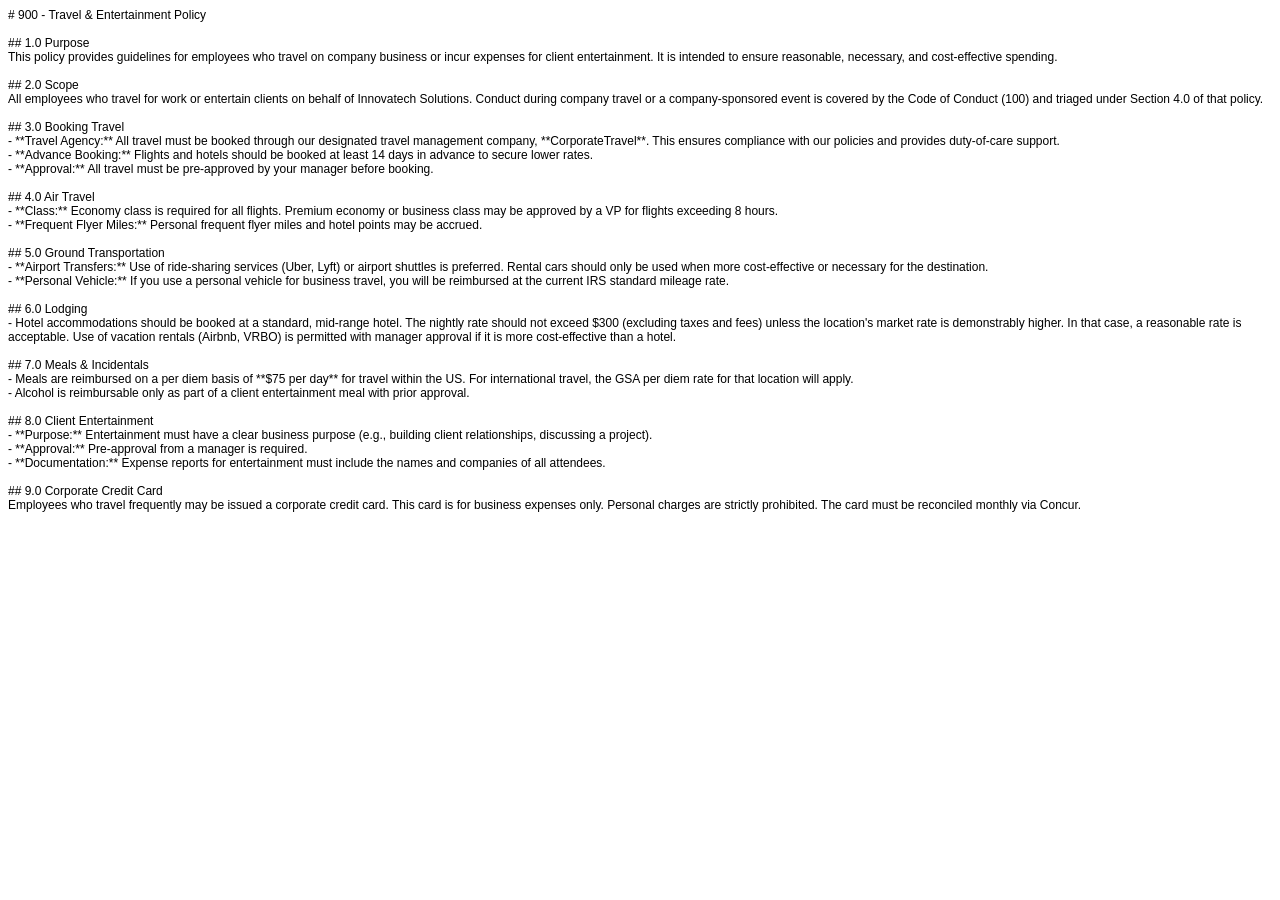
<file: 900-Travel-Policy.html>
<!DOCTYPE html PUBLIC "-//W3C//DTD HTML 4.01//EN" "http://www.w3.org/TR/html4/strict.dtd">
<html>
<head>
  <meta http-equiv="Content-Type" content="text/html; charset=utf-8">
  <meta http-equiv="Content-Style-Type" content="text/css">
  <title></title>
  <meta name="Generator" content="Cocoa HTML Writer">
  <meta name="CocoaVersion" content="2685.7">
  <style type="text/css">
    p.p1 {margin: 0.0px 0.0px 0.0px 0.0px; font: 12.0px Helvetica}
    p.p2 {margin: 0.0px 0.0px 0.0px 0.0px; font: 12.0px Helvetica; min-height: 14.0px}
  </style>
</head>
<body>
<p class="p1"># 900 - Travel &amp; Entertainment Policy</p>
<p class="p2"><br></p>
<p class="p1">## 1.0 Purpose</p>
<p class="p1">This policy provides guidelines for employees who travel on company business or incur expenses for client entertainment. It is intended to ensure reasonable, necessary, and cost-effective spending.</p>
<p class="p2"><br></p>
<p class="p1">## 2.0 Scope</p>
<p class="p1">All employees who travel for work or entertain clients on behalf of Innovatech Solutions. Conduct during company travel or a company-sponsored event is covered by the Code of Conduct (100) and triaged under Section 4.0 of that policy.</p>
<p class="p2"><br></p>
<p class="p1">## 3.0 Booking Travel</p>
<p class="p1">- **Travel Agency:** All travel must be booked through our designated travel management company, **CorporateTravel**. This ensures compliance with our policies and provides duty-of-care support.</p>
<p class="p1">- **Advance Booking:** Flights and hotels should be booked at least 14 days in advance to secure lower rates.</p>
<p class="p1">- **Approval:** All travel must be pre-approved by your manager before booking.</p>
<p class="p2"><br></p>
<p class="p1">## 4.0 Air Travel</p>
<p class="p1">- **Class:** Economy class is required for all flights. Premium economy or business class may be approved by a VP for flights exceeding 8 hours.</p>
<p class="p1">- **Frequent Flyer Miles:** Personal frequent flyer miles and hotel points may be accrued.</p>
<p class="p2"><br></p>
<p class="p1">## 5.0 Ground Transportation</p>
<p class="p1">- **Airport Transfers:** Use of ride-sharing services (Uber, Lyft) or airport shuttles is preferred. Rental cars should only be used when more cost-effective or necessary for the destination.</p>
<p class="p1">- **Personal Vehicle:** If you use a personal vehicle for business travel, you will be reimbursed at the current IRS standard mileage rate.</p>
<p class="p2"><br></p>
<p class="p1">## 6.0 Lodging</p>
<p class="p1">- Hotel accommodations should be booked at a standard, mid-range hotel. The nightly rate should not exceed $300 (excluding taxes and fees) unless the location's market rate is demonstrably higher. In that case, a reasonable rate is acceptable. Use of vacation rentals (Airbnb, VRBO) is permitted with manager approval if it is more cost-effective than a hotel.</p>
<p class="p2"><br></p>
<p class="p1">## 7.0 Meals &amp; Incidentals</p>
<p class="p1">- Meals are reimbursed on a per diem basis of **$75 per day** for travel within the US. For international travel, the GSA per diem rate for that location will apply.</p>
<p class="p1">- Alcohol is reimbursable only as part of a client entertainment meal with prior approval.</p>
<p class="p2"><br></p>
<p class="p1">## 8.0 Client Entertainment</p>
<p class="p1">- **Purpose:** Entertainment must have a clear business purpose (e.g., building client relationships, discussing a project).</p>
<p class="p1">- **Approval:** Pre-approval from a manager is required.</p>
<p class="p1">- **Documentation:** Expense reports for entertainment must include the names and companies of all attendees.</p>
<p class="p2"><br></p>
<p class="p1">## 9.0 Corporate Credit Card</p>
<p class="p1">Employees who travel frequently may be issued a corporate credit card. This card is for business expenses only. Personal charges are strictly prohibited. The card must be reconciled monthly via Concur.</p>
</body>
</html>
</file>
